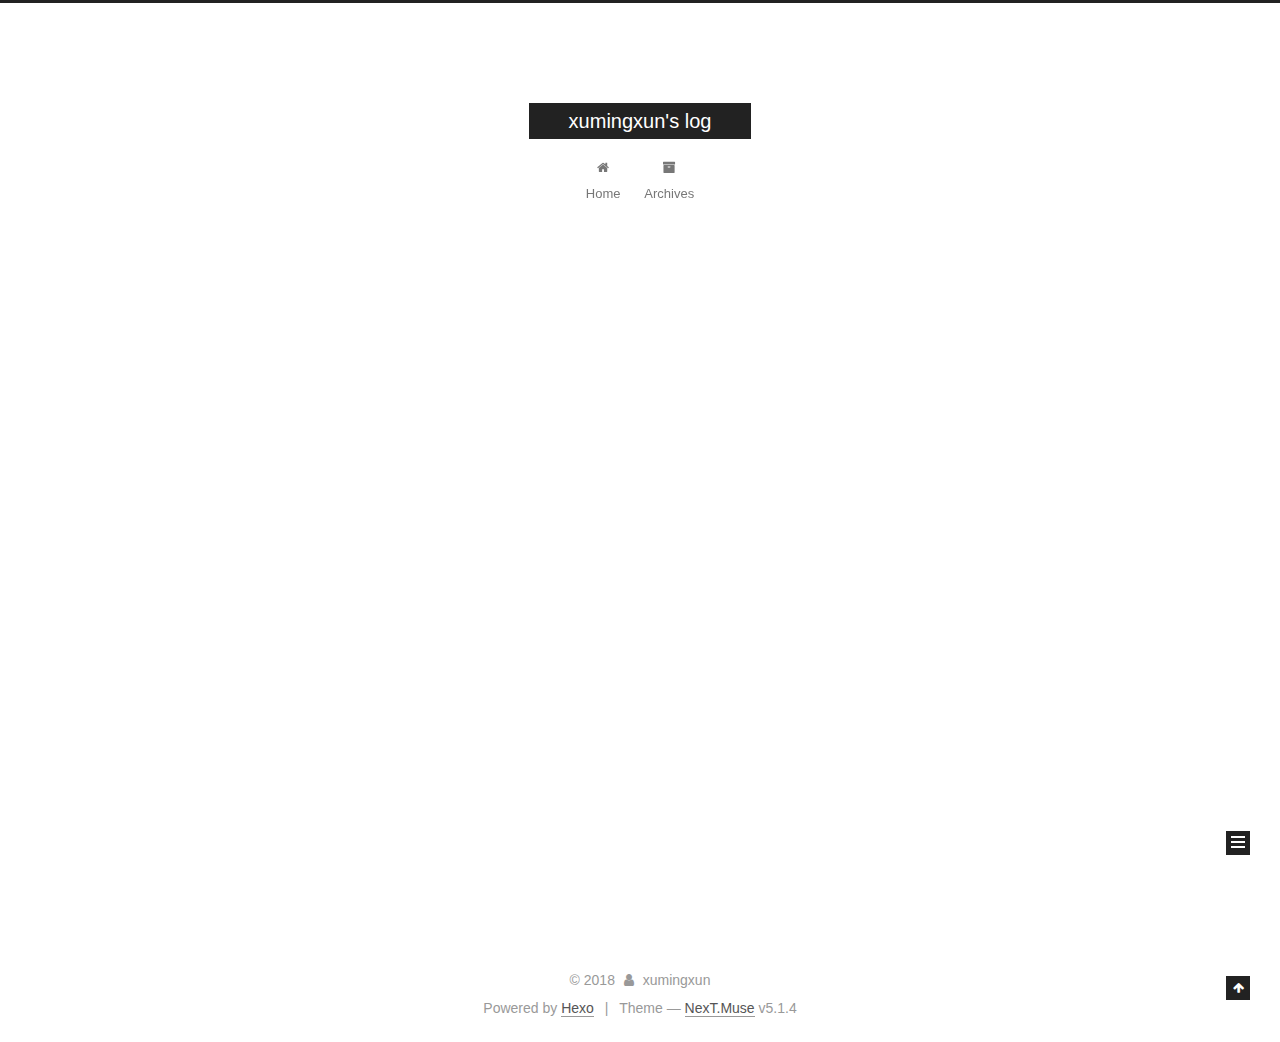
<file: index.html>
<!DOCTYPE html>



  


<html class="theme-next muse use-motion" lang="">
<head>
  <meta charset="UTF-8"/>
<meta http-equiv="X-UA-Compatible" content="IE=edge" />
<meta name="viewport" content="width=device-width, initial-scale=1, maximum-scale=1"/>
<meta name="theme-color" content="#222">









<meta http-equiv="Cache-Control" content="no-transform" />
<meta http-equiv="Cache-Control" content="no-siteapp" />
















  
  
  <link href="/lib/fancybox/source/jquery.fancybox.css?v=2.1.5" rel="stylesheet" type="text/css" />







<link href="/lib/font-awesome/css/font-awesome.min.css?v=4.6.2" rel="stylesheet" type="text/css" />

<link href="/css/main.css?v=5.1.4" rel="stylesheet" type="text/css" />


  <link rel="apple-touch-icon" sizes="180x180" href="/images/apple-touch-icon-next.png?v=5.1.4">


  <link rel="icon" type="image/png" sizes="32x32" href="/images/favicon-32x32-next.png?v=5.1.4">


  <link rel="icon" type="image/png" sizes="16x16" href="/images/favicon-16x16-next.png?v=5.1.4">


  <link rel="mask-icon" href="/images/logo.svg?v=5.1.4" color="#222">





  <meta name="keywords" content="Hexo, NexT" />










<meta property="og:type" content="website">
<meta property="og:title" content="xumingxun&#39;s log">
<meta property="og:url" content="http://xumingxun.com/index.html">
<meta property="og:site_name" content="xumingxun&#39;s log">
<meta property="og:locale" content="default">
<meta name="twitter:card" content="summary">
<meta name="twitter:title" content="xumingxun&#39;s log">



<script type="text/javascript" id="hexo.configurations">
  var NexT = window.NexT || {};
  var CONFIG = {
    root: '/',
    scheme: 'Muse',
    version: '5.1.4',
    sidebar: {"position":"left","display":"post","offset":12,"b2t":false,"scrollpercent":false,"onmobile":false},
    fancybox: true,
    tabs: true,
    motion: {"enable":true,"async":false,"transition":{"post_block":"fadeIn","post_header":"slideDownIn","post_body":"slideDownIn","coll_header":"slideLeftIn","sidebar":"slideUpIn"}},
    duoshuo: {
      userId: '0',
      author: 'Author'
    },
    algolia: {
      applicationID: '',
      apiKey: '',
      indexName: '',
      hits: {"per_page":10},
      labels: {"input_placeholder":"Search for Posts","hits_empty":"We didn't find any results for the search: ${query}","hits_stats":"${hits} results found in ${time} ms"}
    }
  };
</script>



  <link rel="canonical" href="http://xumingxun.com/"/>





  <title>xumingxun's log</title>
  








</head>

<body itemscope itemtype="http://schema.org/WebPage" lang="default">

  
  
    
  

  <div class="container sidebar-position-left 
  page-home">
    <div class="headband"></div>

    <header id="header" class="header" itemscope itemtype="http://schema.org/WPHeader">
      <div class="header-inner"><div class="site-brand-wrapper">
  <div class="site-meta ">
    

    <div class="custom-logo-site-title">
      <a href="/"  class="brand" rel="start">
        <span class="logo-line-before"><i></i></span>
        <span class="site-title">xumingxun's log</span>
        <span class="logo-line-after"><i></i></span>
      </a>
    </div>
      
        <p class="site-subtitle"></p>
      
  </div>

  <div class="site-nav-toggle">
    <button>
      <span class="btn-bar"></span>
      <span class="btn-bar"></span>
      <span class="btn-bar"></span>
    </button>
  </div>
</div>

<nav class="site-nav">
  

  
    <ul id="menu" class="menu">
      
        
        <li class="menu-item menu-item-home">
          <a href="/" rel="section">
            
              <i class="menu-item-icon fa fa-fw fa-home"></i> <br />
            
            Home
          </a>
        </li>
      
        
        <li class="menu-item menu-item-archives">
          <a href="/archives/" rel="section">
            
              <i class="menu-item-icon fa fa-fw fa-archive"></i> <br />
            
            Archives
          </a>
        </li>
      

      
    </ul>
  

  
</nav>



 </div>
    </header>

    <main id="main" class="main">
      <div class="main-inner">
        <div class="content-wrap">
          <div id="content" class="content">
            
  <section id="posts" class="posts-expand">
    
      

  

  
  
  

  <article class="post post-type-normal" itemscope itemtype="http://schema.org/Article">
  
  
  
  <div class="post-block">
    <link itemprop="mainEntityOfPage" href="http://xumingxun.com/2018/05/29/kaggle波士顿房价预测数据处理/">

    <span hidden itemprop="author" itemscope itemtype="http://schema.org/Person">
      <meta itemprop="name" content="xumingxun">
      <meta itemprop="description" content="">
      <meta itemprop="image" content="/images/avatar.gif">
    </span>

    <span hidden itemprop="publisher" itemscope itemtype="http://schema.org/Organization">
      <meta itemprop="name" content="xumingxun's log">
    </span>

    
      <header class="post-header">

        
        
          <h1 class="post-title" itemprop="name headline">
                
                <a class="post-title-link" href="/2018/05/29/kaggle波士顿房价预测数据处理/" itemprop="url">kaggle波士顿房价预测数据处理</a></h1>
        

        <div class="post-meta">
          <span class="post-time">
            
              <span class="post-meta-item-icon">
                <i class="fa fa-calendar-o"></i>
              </span>
              
                <span class="post-meta-item-text">Posted on</span>
              
              <time title="Post created" itemprop="dateCreated datePublished" datetime="2018-05-29T13:44:21+08:00">
                2018-05-29
              </time>
            

            

            
          </span>

          

          
            
          

          
          

          

          

          

        </div>
      </header>
    

    
    
    
    <div class="post-body" itemprop="articleBody">

      
      

      
        
          
            
          
        
      
    </div>
    
    
    

    

    

    

    <footer class="post-footer">
      

      

      

      
      
        <div class="post-eof"></div>
      
    </footer>
  </div>
  
  
  
  </article>


    
      

  

  
  
  

  <article class="post post-type-normal" itemscope itemtype="http://schema.org/Article">
  
  
  
  <div class="post-block">
    <link itemprop="mainEntityOfPage" href="http://xumingxun.com/2018/05/29/hello-world/">

    <span hidden itemprop="author" itemscope itemtype="http://schema.org/Person">
      <meta itemprop="name" content="xumingxun">
      <meta itemprop="description" content="">
      <meta itemprop="image" content="/images/avatar.gif">
    </span>

    <span hidden itemprop="publisher" itemscope itemtype="http://schema.org/Organization">
      <meta itemprop="name" content="xumingxun's log">
    </span>

    
      <header class="post-header">

        
        
          <h1 class="post-title" itemprop="name headline">
                
                <a class="post-title-link" href="/2018/05/29/hello-world/" itemprop="url">这里是github的log</a></h1>
        

        <div class="post-meta">
          <span class="post-time">
            
              <span class="post-meta-item-icon">
                <i class="fa fa-calendar-o"></i>
              </span>
              
                <span class="post-meta-item-text">Posted on</span>
              
              <time title="Post created" itemprop="dateCreated datePublished" datetime="2018-05-29T12:29:47+08:00">
                2018-05-29
              </time>
            

            

            
          </span>

          

          
            
          

          
          

          

          

          

        </div>
      </header>
    

    
    
    
    <div class="post-body" itemprop="articleBody">

      
      

      
        
          
            <p>这里是使用github搭建的log平台</p>
<hr>
<pre><code>say hello
</code></pre><hr>

          
        
      
    </div>
    
    
    

    

    

    

    <footer class="post-footer">
      

      

      

      
      
        <div class="post-eof"></div>
      
    </footer>
  </div>
  
  
  
  </article>


    
  </section>

  


          </div>
          


          

        </div>
        
          
  
  <div class="sidebar-toggle">
    <div class="sidebar-toggle-line-wrap">
      <span class="sidebar-toggle-line sidebar-toggle-line-first"></span>
      <span class="sidebar-toggle-line sidebar-toggle-line-middle"></span>
      <span class="sidebar-toggle-line sidebar-toggle-line-last"></span>
    </div>
  </div>

  <aside id="sidebar" class="sidebar">
    
    <div class="sidebar-inner">

      

      

      <section class="site-overview-wrap sidebar-panel sidebar-panel-active">
        <div class="site-overview">
          <div class="site-author motion-element" itemprop="author" itemscope itemtype="http://schema.org/Person">
            
              <p class="site-author-name" itemprop="name">xumingxun</p>
              <p class="site-description motion-element" itemprop="description"></p>
          </div>

          <nav class="site-state motion-element">

            
              <div class="site-state-item site-state-posts">
              
                <a href="/archives/">
              
                  <span class="site-state-item-count">2</span>
                  <span class="site-state-item-name">posts</span>
                </a>
              </div>
            

            

            
              
              
              <div class="site-state-item site-state-tags">
                
                  <span class="site-state-item-count">1</span>
                  <span class="site-state-item-name">tags</span>
                
              </div>
            

          </nav>

          

          

          
          

          
          

          

        </div>
      </section>

      

      

    </div>
  </aside>


        
      </div>
    </main>

    <footer id="footer" class="footer">
      <div class="footer-inner">
        <div class="copyright">&copy; <span itemprop="copyrightYear">2018</span>
  <span class="with-love">
    <i class="fa fa-user"></i>
  </span>
  <span class="author" itemprop="copyrightHolder">xumingxun</span>

  
</div>


  <div class="powered-by">Powered by <a class="theme-link" target="_blank" href="https://hexo.io">Hexo</a></div>



  <span class="post-meta-divider">|</span>



  <div class="theme-info">Theme &mdash; <a class="theme-link" target="_blank" href="https://github.com/iissnan/hexo-theme-next">NexT.Muse</a> v5.1.4</div>




        







        
      </div>
    </footer>

    
      <div class="back-to-top">
        <i class="fa fa-arrow-up"></i>
        
      </div>
    

    

  </div>

  

<script type="text/javascript">
  if (Object.prototype.toString.call(window.Promise) !== '[object Function]') {
    window.Promise = null;
  }
</script>









  












  
  
    <script type="text/javascript" src="/lib/jquery/index.js?v=2.1.3"></script>
  

  
  
    <script type="text/javascript" src="/lib/fastclick/lib/fastclick.min.js?v=1.0.6"></script>
  

  
  
    <script type="text/javascript" src="/lib/jquery_lazyload/jquery.lazyload.js?v=1.9.7"></script>
  

  
  
    <script type="text/javascript" src="/lib/velocity/velocity.min.js?v=1.2.1"></script>
  

  
  
    <script type="text/javascript" src="/lib/velocity/velocity.ui.min.js?v=1.2.1"></script>
  

  
  
    <script type="text/javascript" src="/lib/fancybox/source/jquery.fancybox.pack.js?v=2.1.5"></script>
  


  


  <script type="text/javascript" src="/js/src/utils.js?v=5.1.4"></script>

  <script type="text/javascript" src="/js/src/motion.js?v=5.1.4"></script>



  
  

  

  


  <script type="text/javascript" src="/js/src/bootstrap.js?v=5.1.4"></script>



  


  




	





  





  












  





  

  

  

  
  

  

  

  

</body>
</html>
</file>
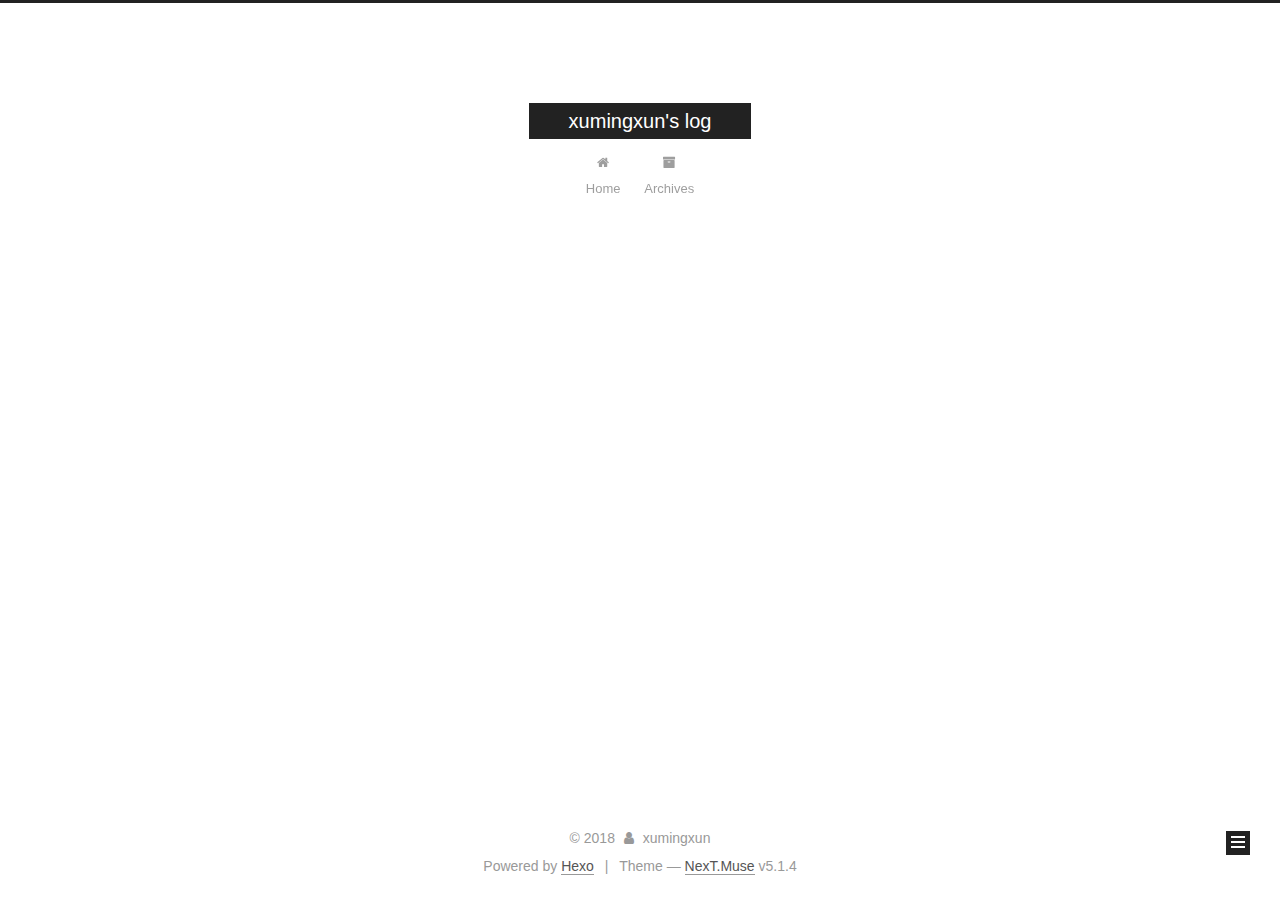
<file: archives/index.html>
<!DOCTYPE html>



  


<html class="theme-next muse use-motion" lang="">
<head>
  <meta charset="UTF-8"/>
<meta http-equiv="X-UA-Compatible" content="IE=edge" />
<meta name="viewport" content="width=device-width, initial-scale=1, maximum-scale=1"/>
<meta name="theme-color" content="#222">









<meta http-equiv="Cache-Control" content="no-transform" />
<meta http-equiv="Cache-Control" content="no-siteapp" />
















  
  
  <link href="/lib/fancybox/source/jquery.fancybox.css?v=2.1.5" rel="stylesheet" type="text/css" />







<link href="/lib/font-awesome/css/font-awesome.min.css?v=4.6.2" rel="stylesheet" type="text/css" />

<link href="/css/main.css?v=5.1.4" rel="stylesheet" type="text/css" />


  <link rel="apple-touch-icon" sizes="180x180" href="/images/apple-touch-icon-next.png?v=5.1.4">


  <link rel="icon" type="image/png" sizes="32x32" href="/images/favicon-32x32-next.png?v=5.1.4">


  <link rel="icon" type="image/png" sizes="16x16" href="/images/favicon-16x16-next.png?v=5.1.4">


  <link rel="mask-icon" href="/images/logo.svg?v=5.1.4" color="#222">





  <meta name="keywords" content="Hexo, NexT" />










<meta property="og:type" content="website">
<meta property="og:title" content="xumingxun&#39;s log">
<meta property="og:url" content="http://xumingxun.com/archives/index.html">
<meta property="og:site_name" content="xumingxun&#39;s log">
<meta property="og:locale" content="default">
<meta name="twitter:card" content="summary">
<meta name="twitter:title" content="xumingxun&#39;s log">



<script type="text/javascript" id="hexo.configurations">
  var NexT = window.NexT || {};
  var CONFIG = {
    root: '/',
    scheme: 'Muse',
    version: '5.1.4',
    sidebar: {"position":"left","display":"post","offset":12,"b2t":false,"scrollpercent":false,"onmobile":false},
    fancybox: true,
    tabs: true,
    motion: {"enable":true,"async":false,"transition":{"post_block":"fadeIn","post_header":"slideDownIn","post_body":"slideDownIn","coll_header":"slideLeftIn","sidebar":"slideUpIn"}},
    duoshuo: {
      userId: '0',
      author: 'Author'
    },
    algolia: {
      applicationID: '',
      apiKey: '',
      indexName: '',
      hits: {"per_page":10},
      labels: {"input_placeholder":"Search for Posts","hits_empty":"We didn't find any results for the search: ${query}","hits_stats":"${hits} results found in ${time} ms"}
    }
  };
</script>



  <link rel="canonical" href="http://xumingxun.com/archives/"/>





  <title>Archive | xumingxun's log</title>
  








</head>

<body itemscope itemtype="http://schema.org/WebPage" lang="default">

  
  
    
  

  <div class="container sidebar-position-left page-archive">
    <div class="headband"></div>

    <header id="header" class="header" itemscope itemtype="http://schema.org/WPHeader">
      <div class="header-inner"><div class="site-brand-wrapper">
  <div class="site-meta ">
    

    <div class="custom-logo-site-title">
      <a href="/"  class="brand" rel="start">
        <span class="logo-line-before"><i></i></span>
        <span class="site-title">xumingxun's log</span>
        <span class="logo-line-after"><i></i></span>
      </a>
    </div>
      
        <p class="site-subtitle"></p>
      
  </div>

  <div class="site-nav-toggle">
    <button>
      <span class="btn-bar"></span>
      <span class="btn-bar"></span>
      <span class="btn-bar"></span>
    </button>
  </div>
</div>

<nav class="site-nav">
  

  
    <ul id="menu" class="menu">
      
        
        <li class="menu-item menu-item-home">
          <a href="/" rel="section">
            
              <i class="menu-item-icon fa fa-fw fa-home"></i> <br />
            
            Home
          </a>
        </li>
      
        
        <li class="menu-item menu-item-archives">
          <a href="/archives/" rel="section">
            
              <i class="menu-item-icon fa fa-fw fa-archive"></i> <br />
            
            Archives
          </a>
        </li>
      

      
    </ul>
  

  
</nav>



 </div>
    </header>

    <main id="main" class="main">
      <div class="main-inner">
        <div class="content-wrap">
          <div id="content" class="content">
            

  
  
  
  <div class="post-block archive">
    <div id="posts" class="posts-collapse">
      <span class="archive-move-on"></span>

      <span class="archive-page-counter">
        
        
        
          
        
        Um..! 2 posts in total. Keep on posting.
      </span>

      

        
        
        

        
          
          <div class="collection-title">
            <h1 class="archive-year" id="archive-year-2018">2018</h1>
          </div>
        
        

        

  <article class="post post-type-normal" itemscope itemtype="http://schema.org/Article">
    <header class="post-header">

      <h2 class="post-title">
        
            <a class="post-title-link" href="/2018/05/29/kaggle波士顿房价预测数据处理/" itemprop="url">
              
                <span itemprop="name">kaggle波士顿房价预测数据处理</span>
              
            </a>
        
      </h2>

      <div class="post-meta">
        <time class="post-time" itemprop="dateCreated"
              datetime="2018-05-29T13:44:21+08:00"
              content="2018-05-29" >
          05-29
        </time>
      </div>

    </header>
  </article>



      

        
        
        

        
        

        

  <article class="post post-type-normal" itemscope itemtype="http://schema.org/Article">
    <header class="post-header">

      <h2 class="post-title">
        
            <a class="post-title-link" href="/2018/05/29/hello-world/" itemprop="url">
              
                <span itemprop="name">这里是github的log</span>
              
            </a>
        
      </h2>

      <div class="post-meta">
        <time class="post-time" itemprop="dateCreated"
              datetime="2018-05-29T12:29:47+08:00"
              content="2018-05-29" >
          05-29
        </time>
      </div>

    </header>
  </article>



      

    </div>
  </div>
  
  
  

  



          </div>
          


          

        </div>
        
          
  
  <div class="sidebar-toggle">
    <div class="sidebar-toggle-line-wrap">
      <span class="sidebar-toggle-line sidebar-toggle-line-first"></span>
      <span class="sidebar-toggle-line sidebar-toggle-line-middle"></span>
      <span class="sidebar-toggle-line sidebar-toggle-line-last"></span>
    </div>
  </div>

  <aside id="sidebar" class="sidebar">
    
    <div class="sidebar-inner">

      

      

      <section class="site-overview-wrap sidebar-panel sidebar-panel-active">
        <div class="site-overview">
          <div class="site-author motion-element" itemprop="author" itemscope itemtype="http://schema.org/Person">
            
              <p class="site-author-name" itemprop="name">xumingxun</p>
              <p class="site-description motion-element" itemprop="description"></p>
          </div>

          <nav class="site-state motion-element">

            
              <div class="site-state-item site-state-posts">
              
                <a href="/archives/">
              
                  <span class="site-state-item-count">2</span>
                  <span class="site-state-item-name">posts</span>
                </a>
              </div>
            

            

            
              
              
              <div class="site-state-item site-state-tags">
                
                  <span class="site-state-item-count">1</span>
                  <span class="site-state-item-name">tags</span>
                
              </div>
            

          </nav>

          

          

          
          

          
          

          

        </div>
      </section>

      

      

    </div>
  </aside>


        
      </div>
    </main>

    <footer id="footer" class="footer">
      <div class="footer-inner">
        <div class="copyright">&copy; <span itemprop="copyrightYear">2018</span>
  <span class="with-love">
    <i class="fa fa-user"></i>
  </span>
  <span class="author" itemprop="copyrightHolder">xumingxun</span>

  
</div>


  <div class="powered-by">Powered by <a class="theme-link" target="_blank" href="https://hexo.io">Hexo</a></div>



  <span class="post-meta-divider">|</span>



  <div class="theme-info">Theme &mdash; <a class="theme-link" target="_blank" href="https://github.com/iissnan/hexo-theme-next">NexT.Muse</a> v5.1.4</div>




        







        
      </div>
    </footer>

    
      <div class="back-to-top">
        <i class="fa fa-arrow-up"></i>
        
      </div>
    

    

  </div>

  

<script type="text/javascript">
  if (Object.prototype.toString.call(window.Promise) !== '[object Function]') {
    window.Promise = null;
  }
</script>









  












  
  
    <script type="text/javascript" src="/lib/jquery/index.js?v=2.1.3"></script>
  

  
  
    <script type="text/javascript" src="/lib/fastclick/lib/fastclick.min.js?v=1.0.6"></script>
  

  
  
    <script type="text/javascript" src="/lib/jquery_lazyload/jquery.lazyload.js?v=1.9.7"></script>
  

  
  
    <script type="text/javascript" src="/lib/velocity/velocity.min.js?v=1.2.1"></script>
  

  
  
    <script type="text/javascript" src="/lib/velocity/velocity.ui.min.js?v=1.2.1"></script>
  

  
  
    <script type="text/javascript" src="/lib/fancybox/source/jquery.fancybox.pack.js?v=2.1.5"></script>
  


  


  <script type="text/javascript" src="/js/src/utils.js?v=5.1.4"></script>

  <script type="text/javascript" src="/js/src/motion.js?v=5.1.4"></script>



  
  

  

  


  <script type="text/javascript" src="/js/src/bootstrap.js?v=5.1.4"></script>



  


  




	





  





  












  





  

  

  

  
  

  

  

  

</body>
</html>
</file>
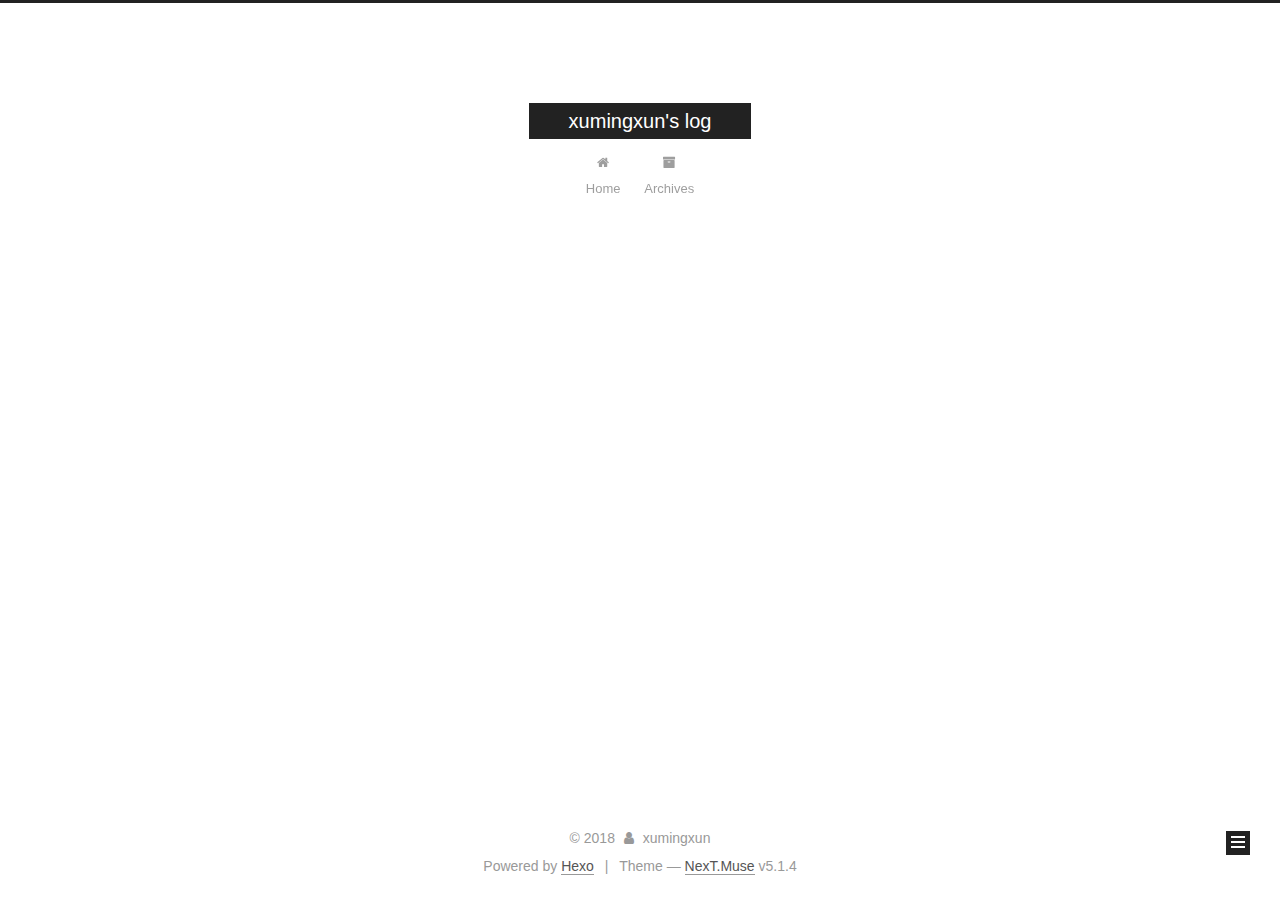
<file: archives/2018/index.html>
<!DOCTYPE html>



  


<html class="theme-next muse use-motion" lang="">
<head>
  <meta charset="UTF-8"/>
<meta http-equiv="X-UA-Compatible" content="IE=edge" />
<meta name="viewport" content="width=device-width, initial-scale=1, maximum-scale=1"/>
<meta name="theme-color" content="#222">









<meta http-equiv="Cache-Control" content="no-transform" />
<meta http-equiv="Cache-Control" content="no-siteapp" />
















  
  
  <link href="/lib/fancybox/source/jquery.fancybox.css?v=2.1.5" rel="stylesheet" type="text/css" />







<link href="/lib/font-awesome/css/font-awesome.min.css?v=4.6.2" rel="stylesheet" type="text/css" />

<link href="/css/main.css?v=5.1.4" rel="stylesheet" type="text/css" />


  <link rel="apple-touch-icon" sizes="180x180" href="/images/apple-touch-icon-next.png?v=5.1.4">


  <link rel="icon" type="image/png" sizes="32x32" href="/images/favicon-32x32-next.png?v=5.1.4">


  <link rel="icon" type="image/png" sizes="16x16" href="/images/favicon-16x16-next.png?v=5.1.4">


  <link rel="mask-icon" href="/images/logo.svg?v=5.1.4" color="#222">





  <meta name="keywords" content="Hexo, NexT" />










<meta property="og:type" content="website">
<meta property="og:title" content="xumingxun&#39;s log">
<meta property="og:url" content="http://xumingxun.com/archives/2018/index.html">
<meta property="og:site_name" content="xumingxun&#39;s log">
<meta property="og:locale" content="default">
<meta name="twitter:card" content="summary">
<meta name="twitter:title" content="xumingxun&#39;s log">



<script type="text/javascript" id="hexo.configurations">
  var NexT = window.NexT || {};
  var CONFIG = {
    root: '/',
    scheme: 'Muse',
    version: '5.1.4',
    sidebar: {"position":"left","display":"post","offset":12,"b2t":false,"scrollpercent":false,"onmobile":false},
    fancybox: true,
    tabs: true,
    motion: {"enable":true,"async":false,"transition":{"post_block":"fadeIn","post_header":"slideDownIn","post_body":"slideDownIn","coll_header":"slideLeftIn","sidebar":"slideUpIn"}},
    duoshuo: {
      userId: '0',
      author: 'Author'
    },
    algolia: {
      applicationID: '',
      apiKey: '',
      indexName: '',
      hits: {"per_page":10},
      labels: {"input_placeholder":"Search for Posts","hits_empty":"We didn't find any results for the search: ${query}","hits_stats":"${hits} results found in ${time} ms"}
    }
  };
</script>



  <link rel="canonical" href="http://xumingxun.com/archives/2018/"/>





  <title>Archive | xumingxun's log</title>
  








</head>

<body itemscope itemtype="http://schema.org/WebPage" lang="default">

  
  
    
  

  <div class="container sidebar-position-left page-archive">
    <div class="headband"></div>

    <header id="header" class="header" itemscope itemtype="http://schema.org/WPHeader">
      <div class="header-inner"><div class="site-brand-wrapper">
  <div class="site-meta ">
    

    <div class="custom-logo-site-title">
      <a href="/"  class="brand" rel="start">
        <span class="logo-line-before"><i></i></span>
        <span class="site-title">xumingxun's log</span>
        <span class="logo-line-after"><i></i></span>
      </a>
    </div>
      
        <p class="site-subtitle"></p>
      
  </div>

  <div class="site-nav-toggle">
    <button>
      <span class="btn-bar"></span>
      <span class="btn-bar"></span>
      <span class="btn-bar"></span>
    </button>
  </div>
</div>

<nav class="site-nav">
  

  
    <ul id="menu" class="menu">
      
        
        <li class="menu-item menu-item-home">
          <a href="/" rel="section">
            
              <i class="menu-item-icon fa fa-fw fa-home"></i> <br />
            
            Home
          </a>
        </li>
      
        
        <li class="menu-item menu-item-archives">
          <a href="/archives/" rel="section">
            
              <i class="menu-item-icon fa fa-fw fa-archive"></i> <br />
            
            Archives
          </a>
        </li>
      

      
    </ul>
  

  
</nav>



 </div>
    </header>

    <main id="main" class="main">
      <div class="main-inner">
        <div class="content-wrap">
          <div id="content" class="content">
            

  
  
  
  <div class="post-block archive">
    <div id="posts" class="posts-collapse">
      <span class="archive-move-on"></span>

      <span class="archive-page-counter">
        
        
        
          
        
        Um..! 2 posts in total. Keep on posting.
      </span>

      

        
        
        

        
          
          <div class="collection-title">
            <h1 class="archive-year" id="archive-year-2018">2018</h1>
          </div>
        
        

        

  <article class="post post-type-normal" itemscope itemtype="http://schema.org/Article">
    <header class="post-header">

      <h2 class="post-title">
        
            <a class="post-title-link" href="/2018/05/29/kaggle波士顿房价预测数据处理/" itemprop="url">
              
                <span itemprop="name">kaggle波士顿房价预测数据处理</span>
              
            </a>
        
      </h2>

      <div class="post-meta">
        <time class="post-time" itemprop="dateCreated"
              datetime="2018-05-29T13:44:21+08:00"
              content="2018-05-29" >
          05-29
        </time>
      </div>

    </header>
  </article>



      

        
        
        

        
        

        

  <article class="post post-type-normal" itemscope itemtype="http://schema.org/Article">
    <header class="post-header">

      <h2 class="post-title">
        
            <a class="post-title-link" href="/2018/05/29/hello-world/" itemprop="url">
              
                <span itemprop="name">这里是github的log</span>
              
            </a>
        
      </h2>

      <div class="post-meta">
        <time class="post-time" itemprop="dateCreated"
              datetime="2018-05-29T12:29:47+08:00"
              content="2018-05-29" >
          05-29
        </time>
      </div>

    </header>
  </article>



      

    </div>
  </div>
  
  
  

  



          </div>
          


          

        </div>
        
          
  
  <div class="sidebar-toggle">
    <div class="sidebar-toggle-line-wrap">
      <span class="sidebar-toggle-line sidebar-toggle-line-first"></span>
      <span class="sidebar-toggle-line sidebar-toggle-line-middle"></span>
      <span class="sidebar-toggle-line sidebar-toggle-line-last"></span>
    </div>
  </div>

  <aside id="sidebar" class="sidebar">
    
    <div class="sidebar-inner">

      

      

      <section class="site-overview-wrap sidebar-panel sidebar-panel-active">
        <div class="site-overview">
          <div class="site-author motion-element" itemprop="author" itemscope itemtype="http://schema.org/Person">
            
              <p class="site-author-name" itemprop="name">xumingxun</p>
              <p class="site-description motion-element" itemprop="description"></p>
          </div>

          <nav class="site-state motion-element">

            
              <div class="site-state-item site-state-posts">
              
                <a href="/archives/">
              
                  <span class="site-state-item-count">2</span>
                  <span class="site-state-item-name">posts</span>
                </a>
              </div>
            

            

            
              
              
              <div class="site-state-item site-state-tags">
                
                  <span class="site-state-item-count">1</span>
                  <span class="site-state-item-name">tags</span>
                
              </div>
            

          </nav>

          

          

          
          

          
          

          

        </div>
      </section>

      

      

    </div>
  </aside>


        
      </div>
    </main>

    <footer id="footer" class="footer">
      <div class="footer-inner">
        <div class="copyright">&copy; <span itemprop="copyrightYear">2018</span>
  <span class="with-love">
    <i class="fa fa-user"></i>
  </span>
  <span class="author" itemprop="copyrightHolder">xumingxun</span>

  
</div>


  <div class="powered-by">Powered by <a class="theme-link" target="_blank" href="https://hexo.io">Hexo</a></div>



  <span class="post-meta-divider">|</span>



  <div class="theme-info">Theme &mdash; <a class="theme-link" target="_blank" href="https://github.com/iissnan/hexo-theme-next">NexT.Muse</a> v5.1.4</div>




        







        
      </div>
    </footer>

    
      <div class="back-to-top">
        <i class="fa fa-arrow-up"></i>
        
      </div>
    

    

  </div>

  

<script type="text/javascript">
  if (Object.prototype.toString.call(window.Promise) !== '[object Function]') {
    window.Promise = null;
  }
</script>









  












  
  
    <script type="text/javascript" src="/lib/jquery/index.js?v=2.1.3"></script>
  

  
  
    <script type="text/javascript" src="/lib/fastclick/lib/fastclick.min.js?v=1.0.6"></script>
  

  
  
    <script type="text/javascript" src="/lib/jquery_lazyload/jquery.lazyload.js?v=1.9.7"></script>
  

  
  
    <script type="text/javascript" src="/lib/velocity/velocity.min.js?v=1.2.1"></script>
  

  
  
    <script type="text/javascript" src="/lib/velocity/velocity.ui.min.js?v=1.2.1"></script>
  

  
  
    <script type="text/javascript" src="/lib/fancybox/source/jquery.fancybox.pack.js?v=2.1.5"></script>
  


  


  <script type="text/javascript" src="/js/src/utils.js?v=5.1.4"></script>

  <script type="text/javascript" src="/js/src/motion.js?v=5.1.4"></script>



  
  

  

  


  <script type="text/javascript" src="/js/src/bootstrap.js?v=5.1.4"></script>



  


  




	





  





  












  





  

  

  

  
  

  

  

  

</body>
</html>
</file>
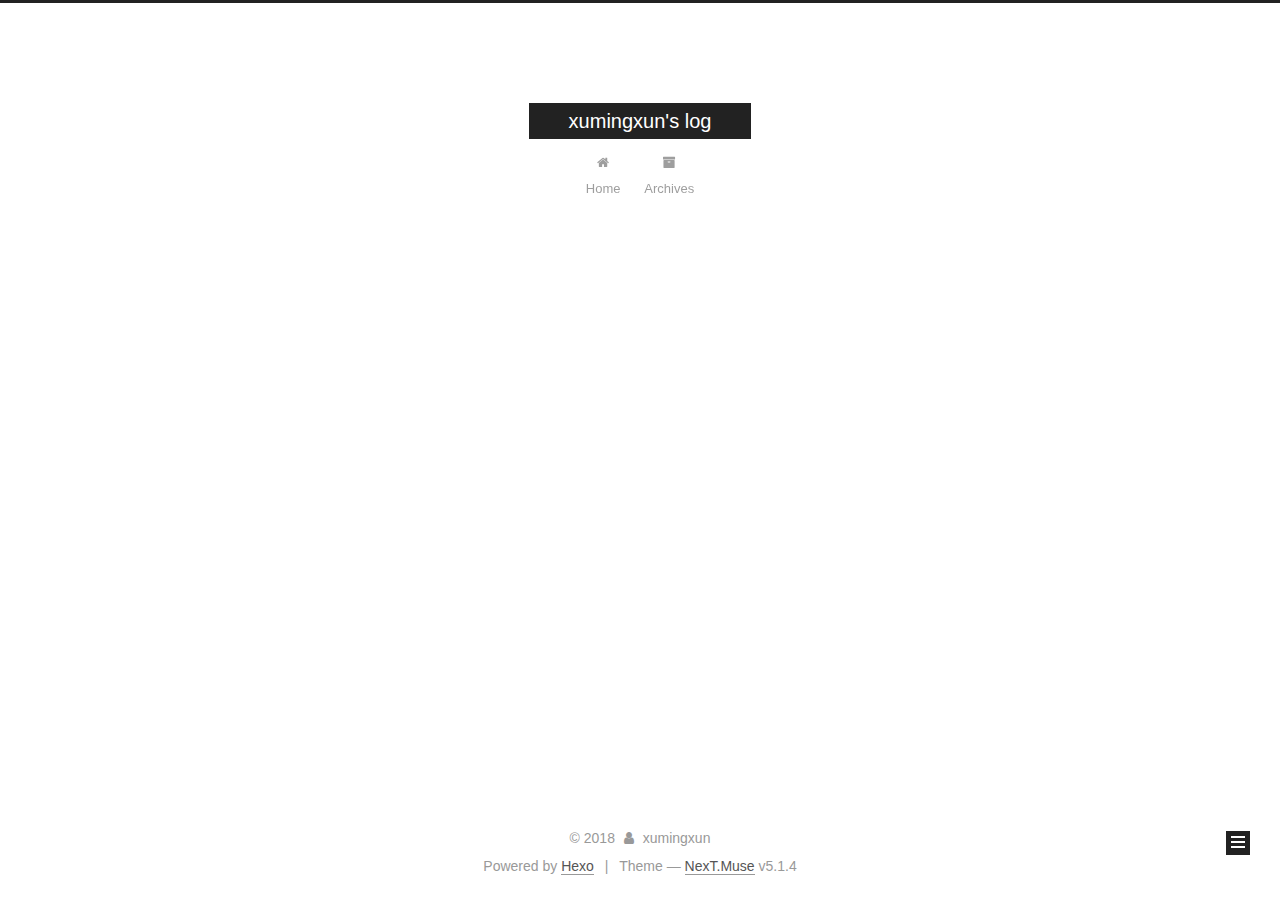
<file: tags/kaggle/index.html>
<!DOCTYPE html>



  


<html class="theme-next muse use-motion" lang="">
<head>
  <meta charset="UTF-8"/>
<meta http-equiv="X-UA-Compatible" content="IE=edge" />
<meta name="viewport" content="width=device-width, initial-scale=1, maximum-scale=1"/>
<meta name="theme-color" content="#222">









<meta http-equiv="Cache-Control" content="no-transform" />
<meta http-equiv="Cache-Control" content="no-siteapp" />
















  
  
  <link href="/lib/fancybox/source/jquery.fancybox.css?v=2.1.5" rel="stylesheet" type="text/css" />







<link href="/lib/font-awesome/css/font-awesome.min.css?v=4.6.2" rel="stylesheet" type="text/css" />

<link href="/css/main.css?v=5.1.4" rel="stylesheet" type="text/css" />


  <link rel="apple-touch-icon" sizes="180x180" href="/images/apple-touch-icon-next.png?v=5.1.4">


  <link rel="icon" type="image/png" sizes="32x32" href="/images/favicon-32x32-next.png?v=5.1.4">


  <link rel="icon" type="image/png" sizes="16x16" href="/images/favicon-16x16-next.png?v=5.1.4">


  <link rel="mask-icon" href="/images/logo.svg?v=5.1.4" color="#222">





  <meta name="keywords" content="Hexo, NexT" />










<meta property="og:type" content="website">
<meta property="og:title" content="xumingxun&#39;s log">
<meta property="og:url" content="http://xumingxun.com/tags/kaggle/index.html">
<meta property="og:site_name" content="xumingxun&#39;s log">
<meta property="og:locale" content="default">
<meta name="twitter:card" content="summary">
<meta name="twitter:title" content="xumingxun&#39;s log">



<script type="text/javascript" id="hexo.configurations">
  var NexT = window.NexT || {};
  var CONFIG = {
    root: '/',
    scheme: 'Muse',
    version: '5.1.4',
    sidebar: {"position":"left","display":"post","offset":12,"b2t":false,"scrollpercent":false,"onmobile":false},
    fancybox: true,
    tabs: true,
    motion: {"enable":true,"async":false,"transition":{"post_block":"fadeIn","post_header":"slideDownIn","post_body":"slideDownIn","coll_header":"slideLeftIn","sidebar":"slideUpIn"}},
    duoshuo: {
      userId: '0',
      author: 'Author'
    },
    algolia: {
      applicationID: '',
      apiKey: '',
      indexName: '',
      hits: {"per_page":10},
      labels: {"input_placeholder":"Search for Posts","hits_empty":"We didn't find any results for the search: ${query}","hits_stats":"${hits} results found in ${time} ms"}
    }
  };
</script>



  <link rel="canonical" href="http://xumingxun.com/tags/kaggle/"/>





  <title>Tag: kaggle | xumingxun's log</title>
  








</head>

<body itemscope itemtype="http://schema.org/WebPage" lang="default">

  
  
    
  

  <div class="container sidebar-position-left ">
    <div class="headband"></div>

    <header id="header" class="header" itemscope itemtype="http://schema.org/WPHeader">
      <div class="header-inner"><div class="site-brand-wrapper">
  <div class="site-meta ">
    

    <div class="custom-logo-site-title">
      <a href="/"  class="brand" rel="start">
        <span class="logo-line-before"><i></i></span>
        <span class="site-title">xumingxun's log</span>
        <span class="logo-line-after"><i></i></span>
      </a>
    </div>
      
        <p class="site-subtitle"></p>
      
  </div>

  <div class="site-nav-toggle">
    <button>
      <span class="btn-bar"></span>
      <span class="btn-bar"></span>
      <span class="btn-bar"></span>
    </button>
  </div>
</div>

<nav class="site-nav">
  

  
    <ul id="menu" class="menu">
      
        
        <li class="menu-item menu-item-home">
          <a href="/" rel="section">
            
              <i class="menu-item-icon fa fa-fw fa-home"></i> <br />
            
            Home
          </a>
        </li>
      
        
        <li class="menu-item menu-item-archives">
          <a href="/archives/" rel="section">
            
              <i class="menu-item-icon fa fa-fw fa-archive"></i> <br />
            
            Archives
          </a>
        </li>
      

      
    </ul>
  

  
</nav>



 </div>
    </header>

    <main id="main" class="main">
      <div class="main-inner">
        <div class="content-wrap">
          <div id="content" class="content">
            

  
  
  
  <div class="post-block tag">

    <div id="posts" class="posts-collapse">
      <div class="collection-title">
        <h1>kaggle<small>Tag</small>
        </h1>
      </div>

      
        

  <article class="post post-type-normal" itemscope itemtype="http://schema.org/Article">
    <header class="post-header">

      <h2 class="post-title">
        
            <a class="post-title-link" href="/2018/05/29/kaggle波士顿房价预测数据处理/" itemprop="url">
              
                <span itemprop="name">kaggle波士顿房价预测数据处理</span>
              
            </a>
        
      </h2>

      <div class="post-meta">
        <time class="post-time" itemprop="dateCreated"
              datetime="2018-05-29T13:44:21+08:00"
              content="2018-05-29" >
          05-29
        </time>
      </div>

    </header>
  </article>


      
    </div>

  </div>
  
  
  

  


          </div>
          


          

        </div>
        
          
  
  <div class="sidebar-toggle">
    <div class="sidebar-toggle-line-wrap">
      <span class="sidebar-toggle-line sidebar-toggle-line-first"></span>
      <span class="sidebar-toggle-line sidebar-toggle-line-middle"></span>
      <span class="sidebar-toggle-line sidebar-toggle-line-last"></span>
    </div>
  </div>

  <aside id="sidebar" class="sidebar">
    
    <div class="sidebar-inner">

      

      

      <section class="site-overview-wrap sidebar-panel sidebar-panel-active">
        <div class="site-overview">
          <div class="site-author motion-element" itemprop="author" itemscope itemtype="http://schema.org/Person">
            
              <p class="site-author-name" itemprop="name">xumingxun</p>
              <p class="site-description motion-element" itemprop="description"></p>
          </div>

          <nav class="site-state motion-element">

            
              <div class="site-state-item site-state-posts">
              
                <a href="/archives/">
              
                  <span class="site-state-item-count">2</span>
                  <span class="site-state-item-name">posts</span>
                </a>
              </div>
            

            

            
              
              
              <div class="site-state-item site-state-tags">
                
                  <span class="site-state-item-count">3</span>
                  <span class="site-state-item-name">tags</span>
                
              </div>
            

          </nav>

          

          

          
          

          
          

          

        </div>
      </section>

      

      

    </div>
  </aside>


        
      </div>
    </main>

    <footer id="footer" class="footer">
      <div class="footer-inner">
        <div class="copyright">&copy; <span itemprop="copyrightYear">2018</span>
  <span class="with-love">
    <i class="fa fa-user"></i>
  </span>
  <span class="author" itemprop="copyrightHolder">xumingxun</span>

  
</div>


  <div class="powered-by">Powered by <a class="theme-link" target="_blank" href="https://hexo.io">Hexo</a></div>



  <span class="post-meta-divider">|</span>



  <div class="theme-info">Theme &mdash; <a class="theme-link" target="_blank" href="https://github.com/iissnan/hexo-theme-next">NexT.Muse</a> v5.1.4</div>




        







        
      </div>
    </footer>

    
      <div class="back-to-top">
        <i class="fa fa-arrow-up"></i>
        
      </div>
    

    

  </div>

  

<script type="text/javascript">
  if (Object.prototype.toString.call(window.Promise) !== '[object Function]') {
    window.Promise = null;
  }
</script>









  












  
  
    <script type="text/javascript" src="/lib/jquery/index.js?v=2.1.3"></script>
  

  
  
    <script type="text/javascript" src="/lib/fastclick/lib/fastclick.min.js?v=1.0.6"></script>
  

  
  
    <script type="text/javascript" src="/lib/jquery_lazyload/jquery.lazyload.js?v=1.9.7"></script>
  

  
  
    <script type="text/javascript" src="/lib/velocity/velocity.min.js?v=1.2.1"></script>
  

  
  
    <script type="text/javascript" src="/lib/velocity/velocity.ui.min.js?v=1.2.1"></script>
  

  
  
    <script type="text/javascript" src="/lib/fancybox/source/jquery.fancybox.pack.js?v=2.1.5"></script>
  


  


  <script type="text/javascript" src="/js/src/utils.js?v=5.1.4"></script>

  <script type="text/javascript" src="/js/src/motion.js?v=5.1.4"></script>



  
  

  

  


  <script type="text/javascript" src="/js/src/bootstrap.js?v=5.1.4"></script>



  


  




	





  





  












  





  

  

  

  
  

  

  

  

</body>
</html>
</file>
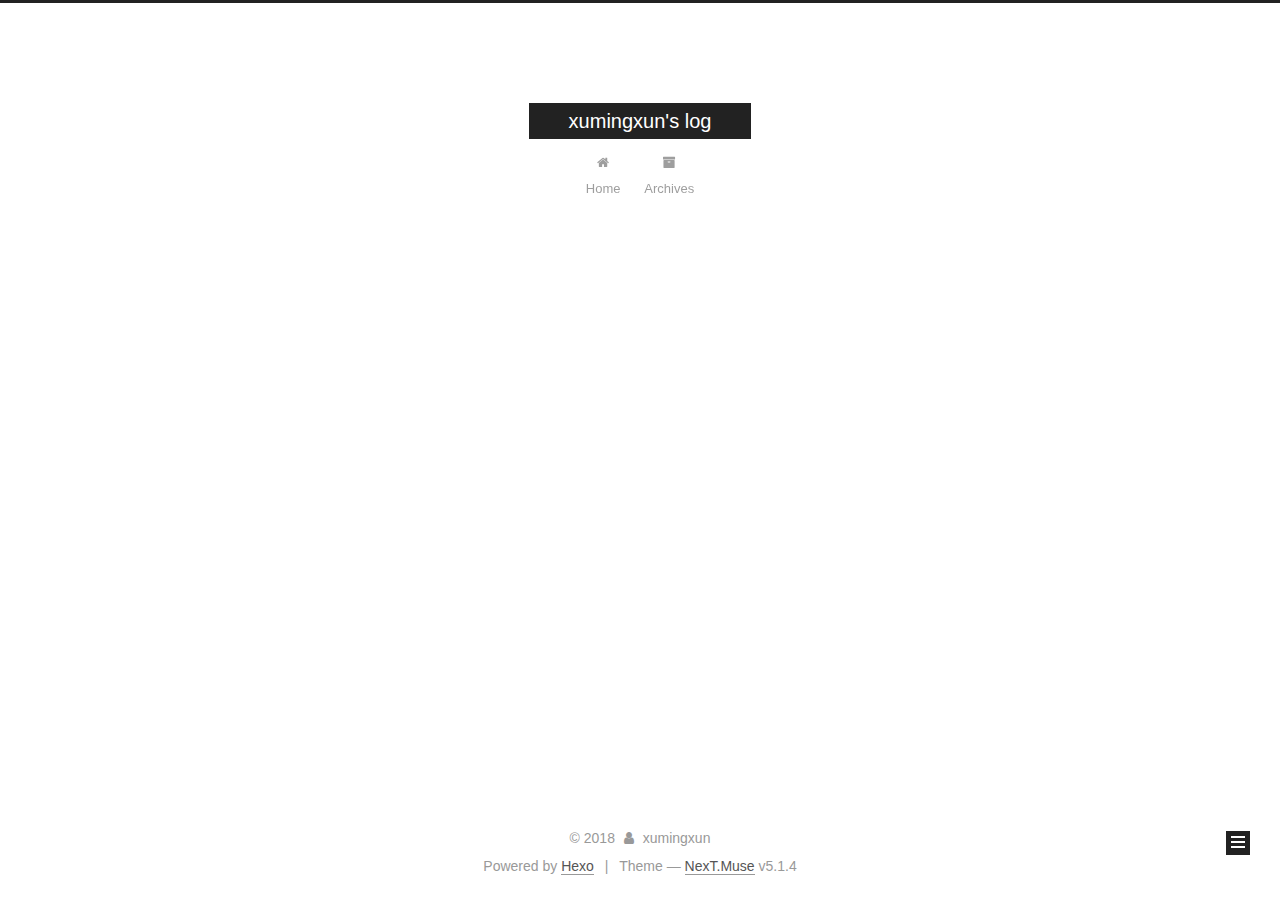
<file: tags/房价/index.html>
<!DOCTYPE html>



  


<html class="theme-next muse use-motion" lang="">
<head>
  <meta charset="UTF-8"/>
<meta http-equiv="X-UA-Compatible" content="IE=edge" />
<meta name="viewport" content="width=device-width, initial-scale=1, maximum-scale=1"/>
<meta name="theme-color" content="#222">









<meta http-equiv="Cache-Control" content="no-transform" />
<meta http-equiv="Cache-Control" content="no-siteapp" />
















  
  
  <link href="/lib/fancybox/source/jquery.fancybox.css?v=2.1.5" rel="stylesheet" type="text/css" />







<link href="/lib/font-awesome/css/font-awesome.min.css?v=4.6.2" rel="stylesheet" type="text/css" />

<link href="/css/main.css?v=5.1.4" rel="stylesheet" type="text/css" />


  <link rel="apple-touch-icon" sizes="180x180" href="/images/apple-touch-icon-next.png?v=5.1.4">


  <link rel="icon" type="image/png" sizes="32x32" href="/images/favicon-32x32-next.png?v=5.1.4">


  <link rel="icon" type="image/png" sizes="16x16" href="/images/favicon-16x16-next.png?v=5.1.4">


  <link rel="mask-icon" href="/images/logo.svg?v=5.1.4" color="#222">





  <meta name="keywords" content="Hexo, NexT" />










<meta property="og:type" content="website">
<meta property="og:title" content="xumingxun&#39;s log">
<meta property="og:url" content="http://xumingxun.com/tags/房价/index.html">
<meta property="og:site_name" content="xumingxun&#39;s log">
<meta property="og:locale" content="default">
<meta name="twitter:card" content="summary">
<meta name="twitter:title" content="xumingxun&#39;s log">



<script type="text/javascript" id="hexo.configurations">
  var NexT = window.NexT || {};
  var CONFIG = {
    root: '/',
    scheme: 'Muse',
    version: '5.1.4',
    sidebar: {"position":"left","display":"post","offset":12,"b2t":false,"scrollpercent":false,"onmobile":false},
    fancybox: true,
    tabs: true,
    motion: {"enable":true,"async":false,"transition":{"post_block":"fadeIn","post_header":"slideDownIn","post_body":"slideDownIn","coll_header":"slideLeftIn","sidebar":"slideUpIn"}},
    duoshuo: {
      userId: '0',
      author: 'Author'
    },
    algolia: {
      applicationID: '',
      apiKey: '',
      indexName: '',
      hits: {"per_page":10},
      labels: {"input_placeholder":"Search for Posts","hits_empty":"We didn't find any results for the search: ${query}","hits_stats":"${hits} results found in ${time} ms"}
    }
  };
</script>



  <link rel="canonical" href="http://xumingxun.com/tags/房价/"/>





  <title>Tag: 房价 | xumingxun's log</title>
  








</head>

<body itemscope itemtype="http://schema.org/WebPage" lang="default">

  
  
    
  

  <div class="container sidebar-position-left ">
    <div class="headband"></div>

    <header id="header" class="header" itemscope itemtype="http://schema.org/WPHeader">
      <div class="header-inner"><div class="site-brand-wrapper">
  <div class="site-meta ">
    

    <div class="custom-logo-site-title">
      <a href="/"  class="brand" rel="start">
        <span class="logo-line-before"><i></i></span>
        <span class="site-title">xumingxun's log</span>
        <span class="logo-line-after"><i></i></span>
      </a>
    </div>
      
        <p class="site-subtitle"></p>
      
  </div>

  <div class="site-nav-toggle">
    <button>
      <span class="btn-bar"></span>
      <span class="btn-bar"></span>
      <span class="btn-bar"></span>
    </button>
  </div>
</div>

<nav class="site-nav">
  

  
    <ul id="menu" class="menu">
      
        
        <li class="menu-item menu-item-home">
          <a href="/" rel="section">
            
              <i class="menu-item-icon fa fa-fw fa-home"></i> <br />
            
            Home
          </a>
        </li>
      
        
        <li class="menu-item menu-item-archives">
          <a href="/archives/" rel="section">
            
              <i class="menu-item-icon fa fa-fw fa-archive"></i> <br />
            
            Archives
          </a>
        </li>
      

      
    </ul>
  

  
</nav>



 </div>
    </header>

    <main id="main" class="main">
      <div class="main-inner">
        <div class="content-wrap">
          <div id="content" class="content">
            

  
  
  
  <div class="post-block tag">

    <div id="posts" class="posts-collapse">
      <div class="collection-title">
        <h1>房价<small>Tag</small>
        </h1>
      </div>

      
        

  <article class="post post-type-normal" itemscope itemtype="http://schema.org/Article">
    <header class="post-header">

      <h2 class="post-title">
        
            <a class="post-title-link" href="/2018/05/29/kaggle波士顿房价预测数据处理/" itemprop="url">
              
                <span itemprop="name">kaggle波士顿房价预测数据处理</span>
              
            </a>
        
      </h2>

      <div class="post-meta">
        <time class="post-time" itemprop="dateCreated"
              datetime="2018-05-29T13:44:21+08:00"
              content="2018-05-29" >
          05-29
        </time>
      </div>

    </header>
  </article>


      
    </div>

  </div>
  
  
  

  


          </div>
          


          

        </div>
        
          
  
  <div class="sidebar-toggle">
    <div class="sidebar-toggle-line-wrap">
      <span class="sidebar-toggle-line sidebar-toggle-line-first"></span>
      <span class="sidebar-toggle-line sidebar-toggle-line-middle"></span>
      <span class="sidebar-toggle-line sidebar-toggle-line-last"></span>
    </div>
  </div>

  <aside id="sidebar" class="sidebar">
    
    <div class="sidebar-inner">

      

      

      <section class="site-overview-wrap sidebar-panel sidebar-panel-active">
        <div class="site-overview">
          <div class="site-author motion-element" itemprop="author" itemscope itemtype="http://schema.org/Person">
            
              <p class="site-author-name" itemprop="name">xumingxun</p>
              <p class="site-description motion-element" itemprop="description"></p>
          </div>

          <nav class="site-state motion-element">

            
              <div class="site-state-item site-state-posts">
              
                <a href="/archives/">
              
                  <span class="site-state-item-count">2</span>
                  <span class="site-state-item-name">posts</span>
                </a>
              </div>
            

            

            
              
              
              <div class="site-state-item site-state-tags">
                
                  <span class="site-state-item-count">3</span>
                  <span class="site-state-item-name">tags</span>
                
              </div>
            

          </nav>

          

          

          
          

          
          

          

        </div>
      </section>

      

      

    </div>
  </aside>


        
      </div>
    </main>

    <footer id="footer" class="footer">
      <div class="footer-inner">
        <div class="copyright">&copy; <span itemprop="copyrightYear">2018</span>
  <span class="with-love">
    <i class="fa fa-user"></i>
  </span>
  <span class="author" itemprop="copyrightHolder">xumingxun</span>

  
</div>


  <div class="powered-by">Powered by <a class="theme-link" target="_blank" href="https://hexo.io">Hexo</a></div>



  <span class="post-meta-divider">|</span>



  <div class="theme-info">Theme &mdash; <a class="theme-link" target="_blank" href="https://github.com/iissnan/hexo-theme-next">NexT.Muse</a> v5.1.4</div>




        







        
      </div>
    </footer>

    
      <div class="back-to-top">
        <i class="fa fa-arrow-up"></i>
        
      </div>
    

    

  </div>

  

<script type="text/javascript">
  if (Object.prototype.toString.call(window.Promise) !== '[object Function]') {
    window.Promise = null;
  }
</script>









  












  
  
    <script type="text/javascript" src="/lib/jquery/index.js?v=2.1.3"></script>
  

  
  
    <script type="text/javascript" src="/lib/fastclick/lib/fastclick.min.js?v=1.0.6"></script>
  

  
  
    <script type="text/javascript" src="/lib/jquery_lazyload/jquery.lazyload.js?v=1.9.7"></script>
  

  
  
    <script type="text/javascript" src="/lib/velocity/velocity.min.js?v=1.2.1"></script>
  

  
  
    <script type="text/javascript" src="/lib/velocity/velocity.ui.min.js?v=1.2.1"></script>
  

  
  
    <script type="text/javascript" src="/lib/fancybox/source/jquery.fancybox.pack.js?v=2.1.5"></script>
  


  


  <script type="text/javascript" src="/js/src/utils.js?v=5.1.4"></script>

  <script type="text/javascript" src="/js/src/motion.js?v=5.1.4"></script>



  
  

  

  


  <script type="text/javascript" src="/js/src/bootstrap.js?v=5.1.4"></script>



  


  




	





  





  












  





  

  

  

  
  

  

  

  

</body>
</html>
</file>
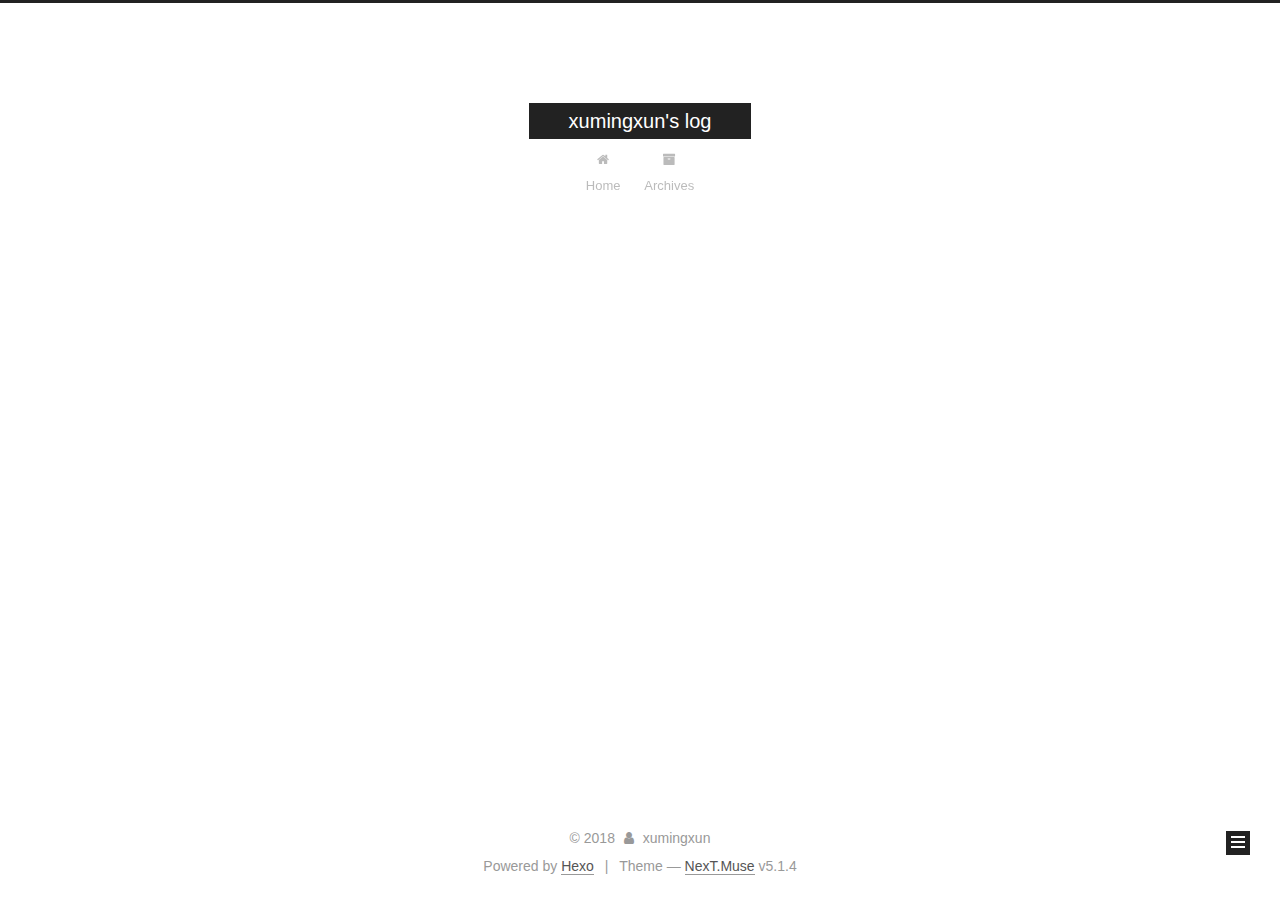
<file: tags/机器学习-kaggle-房价/index.html>
<!DOCTYPE html>



  


<html class="theme-next muse use-motion" lang="">
<head>
  <meta charset="UTF-8"/>
<meta http-equiv="X-UA-Compatible" content="IE=edge" />
<meta name="viewport" content="width=device-width, initial-scale=1, maximum-scale=1"/>
<meta name="theme-color" content="#222">









<meta http-equiv="Cache-Control" content="no-transform" />
<meta http-equiv="Cache-Control" content="no-siteapp" />
















  
  
  <link href="/lib/fancybox/source/jquery.fancybox.css?v=2.1.5" rel="stylesheet" type="text/css" />







<link href="/lib/font-awesome/css/font-awesome.min.css?v=4.6.2" rel="stylesheet" type="text/css" />

<link href="/css/main.css?v=5.1.4" rel="stylesheet" type="text/css" />


  <link rel="apple-touch-icon" sizes="180x180" href="/images/apple-touch-icon-next.png?v=5.1.4">


  <link rel="icon" type="image/png" sizes="32x32" href="/images/favicon-32x32-next.png?v=5.1.4">


  <link rel="icon" type="image/png" sizes="16x16" href="/images/favicon-16x16-next.png?v=5.1.4">


  <link rel="mask-icon" href="/images/logo.svg?v=5.1.4" color="#222">





  <meta name="keywords" content="Hexo, NexT" />










<meta property="og:type" content="website">
<meta property="og:title" content="xumingxun&#39;s log">
<meta property="og:url" content="http://xumingxun.com/tags/机器学习-kaggle-房价/index.html">
<meta property="og:site_name" content="xumingxun&#39;s log">
<meta property="og:locale" content="default">
<meta name="twitter:card" content="summary">
<meta name="twitter:title" content="xumingxun&#39;s log">



<script type="text/javascript" id="hexo.configurations">
  var NexT = window.NexT || {};
  var CONFIG = {
    root: '/',
    scheme: 'Muse',
    version: '5.1.4',
    sidebar: {"position":"left","display":"post","offset":12,"b2t":false,"scrollpercent":false,"onmobile":false},
    fancybox: true,
    tabs: true,
    motion: {"enable":true,"async":false,"transition":{"post_block":"fadeIn","post_header":"slideDownIn","post_body":"slideDownIn","coll_header":"slideLeftIn","sidebar":"slideUpIn"}},
    duoshuo: {
      userId: '0',
      author: 'Author'
    },
    algolia: {
      applicationID: '',
      apiKey: '',
      indexName: '',
      hits: {"per_page":10},
      labels: {"input_placeholder":"Search for Posts","hits_empty":"We didn't find any results for the search: ${query}","hits_stats":"${hits} results found in ${time} ms"}
    }
  };
</script>



  <link rel="canonical" href="http://xumingxun.com/tags/机器学习-kaggle-房价/"/>





  <title>Tag: 机器学习,kaggle,房价 | xumingxun's log</title>
  








</head>

<body itemscope itemtype="http://schema.org/WebPage" lang="default">

  
  
    
  

  <div class="container sidebar-position-left ">
    <div class="headband"></div>

    <header id="header" class="header" itemscope itemtype="http://schema.org/WPHeader">
      <div class="header-inner"><div class="site-brand-wrapper">
  <div class="site-meta ">
    

    <div class="custom-logo-site-title">
      <a href="/"  class="brand" rel="start">
        <span class="logo-line-before"><i></i></span>
        <span class="site-title">xumingxun's log</span>
        <span class="logo-line-after"><i></i></span>
      </a>
    </div>
      
        <p class="site-subtitle"></p>
      
  </div>

  <div class="site-nav-toggle">
    <button>
      <span class="btn-bar"></span>
      <span class="btn-bar"></span>
      <span class="btn-bar"></span>
    </button>
  </div>
</div>

<nav class="site-nav">
  

  
    <ul id="menu" class="menu">
      
        
        <li class="menu-item menu-item-home">
          <a href="/" rel="section">
            
              <i class="menu-item-icon fa fa-fw fa-home"></i> <br />
            
            Home
          </a>
        </li>
      
        
        <li class="menu-item menu-item-archives">
          <a href="/archives/" rel="section">
            
              <i class="menu-item-icon fa fa-fw fa-archive"></i> <br />
            
            Archives
          </a>
        </li>
      

      
    </ul>
  

  
</nav>



 </div>
    </header>

    <main id="main" class="main">
      <div class="main-inner">
        <div class="content-wrap">
          <div id="content" class="content">
            

  
  
  
  <div class="post-block tag">

    <div id="posts" class="posts-collapse">
      <div class="collection-title">
        <h1>机器学习,kaggle,房价<small>Tag</small>
        </h1>
      </div>

      
        

  <article class="post post-type-normal" itemscope itemtype="http://schema.org/Article">
    <header class="post-header">

      <h2 class="post-title">
        
            <a class="post-title-link" href="/2018/05/29/20180529134421/" itemprop="url">
              
                <span itemprop="name">kaggle波士顿房价预测数据处理</span>
              
            </a>
        
      </h2>

      <div class="post-meta">
        <time class="post-time" itemprop="dateCreated"
              datetime="2018-05-29T13:44:21+08:00"
              content="2018-05-29" >
          05-29
        </time>
      </div>

    </header>
  </article>


      
    </div>

  </div>
  
  
  

  


          </div>
          


          

        </div>
        
          
  
  <div class="sidebar-toggle">
    <div class="sidebar-toggle-line-wrap">
      <span class="sidebar-toggle-line sidebar-toggle-line-first"></span>
      <span class="sidebar-toggle-line sidebar-toggle-line-middle"></span>
      <span class="sidebar-toggle-line sidebar-toggle-line-last"></span>
    </div>
  </div>

  <aside id="sidebar" class="sidebar">
    
    <div class="sidebar-inner">

      

      

      <section class="site-overview-wrap sidebar-panel sidebar-panel-active">
        <div class="site-overview">
          <div class="site-author motion-element" itemprop="author" itemscope itemtype="http://schema.org/Person">
            
              <p class="site-author-name" itemprop="name">xumingxun</p>
              <p class="site-description motion-element" itemprop="description"></p>
          </div>

          <nav class="site-state motion-element">

            
              <div class="site-state-item site-state-posts">
              
                <a href="/archives/">
              
                  <span class="site-state-item-count">2</span>
                  <span class="site-state-item-name">posts</span>
                </a>
              </div>
            

            

            
              
              
              <div class="site-state-item site-state-tags">
                
                  <span class="site-state-item-count">1</span>
                  <span class="site-state-item-name">tags</span>
                
              </div>
            

          </nav>

          

          

          
          

          
          

          

        </div>
      </section>

      

      

    </div>
  </aside>


        
      </div>
    </main>

    <footer id="footer" class="footer">
      <div class="footer-inner">
        <div class="copyright">&copy; <span itemprop="copyrightYear">2018</span>
  <span class="with-love">
    <i class="fa fa-user"></i>
  </span>
  <span class="author" itemprop="copyrightHolder">xumingxun</span>

  
</div>


  <div class="powered-by">Powered by <a class="theme-link" target="_blank" href="https://hexo.io">Hexo</a></div>



  <span class="post-meta-divider">|</span>



  <div class="theme-info">Theme &mdash; <a class="theme-link" target="_blank" href="https://github.com/iissnan/hexo-theme-next">NexT.Muse</a> v5.1.4</div>




        







        
      </div>
    </footer>

    
      <div class="back-to-top">
        <i class="fa fa-arrow-up"></i>
        
      </div>
    

    

  </div>

  

<script type="text/javascript">
  if (Object.prototype.toString.call(window.Promise) !== '[object Function]') {
    window.Promise = null;
  }
</script>









  












  
  
    <script type="text/javascript" src="/lib/jquery/index.js?v=2.1.3"></script>
  

  
  
    <script type="text/javascript" src="/lib/fastclick/lib/fastclick.min.js?v=1.0.6"></script>
  

  
  
    <script type="text/javascript" src="/lib/jquery_lazyload/jquery.lazyload.js?v=1.9.7"></script>
  

  
  
    <script type="text/javascript" src="/lib/velocity/velocity.min.js?v=1.2.1"></script>
  

  
  
    <script type="text/javascript" src="/lib/velocity/velocity.ui.min.js?v=1.2.1"></script>
  

  
  
    <script type="text/javascript" src="/lib/fancybox/source/jquery.fancybox.pack.js?v=2.1.5"></script>
  


  


  <script type="text/javascript" src="/js/src/utils.js?v=5.1.4"></script>

  <script type="text/javascript" src="/js/src/motion.js?v=5.1.4"></script>



  
  

  

  


  <script type="text/javascript" src="/js/src/bootstrap.js?v=5.1.4"></script>



  


  




	





  





  












  





  

  

  

  
  

  

  

  

</body>
</html>
</file>
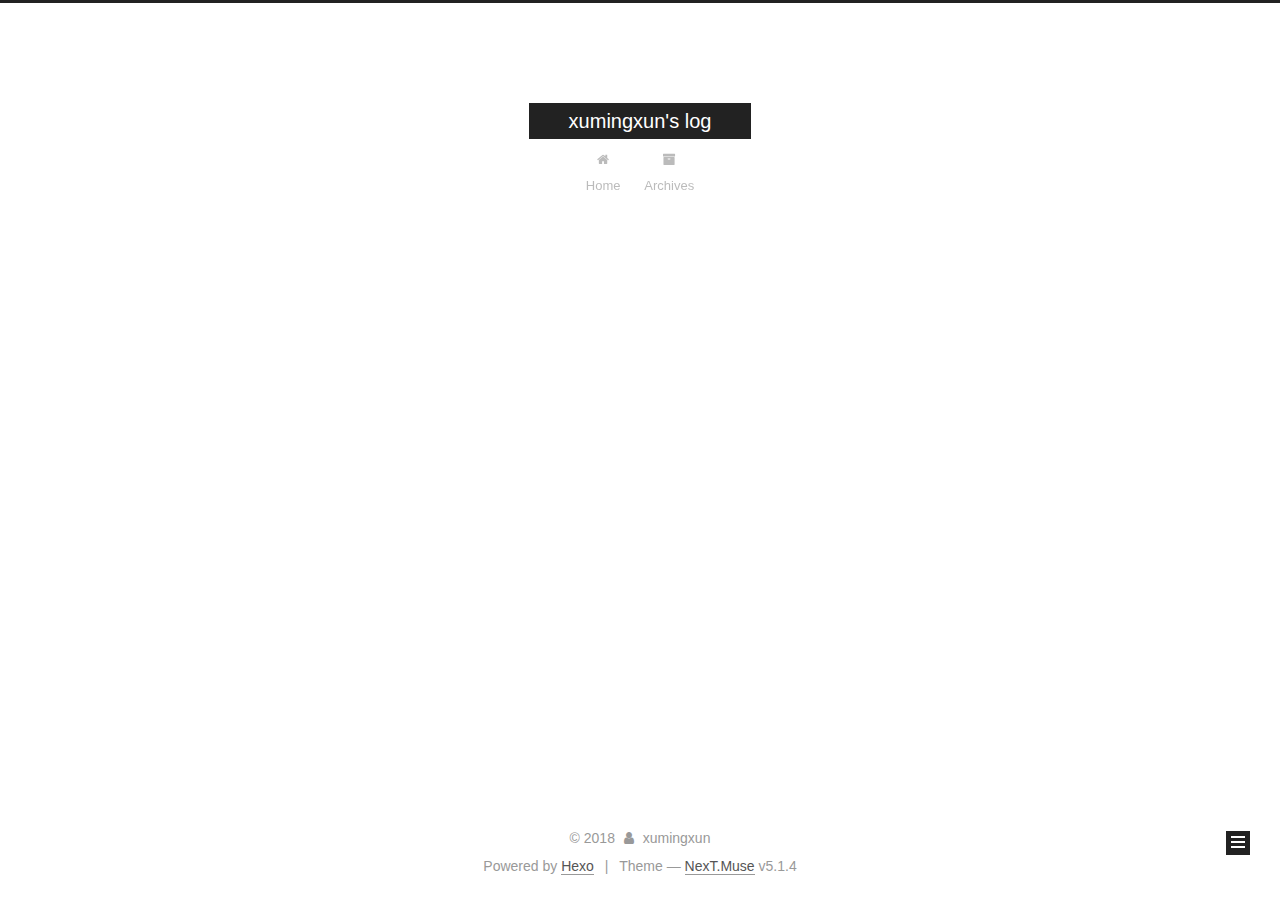
<file: tags/机器学习/index.html>
<!DOCTYPE html>



  


<html class="theme-next muse use-motion" lang="">
<head>
  <meta charset="UTF-8"/>
<meta http-equiv="X-UA-Compatible" content="IE=edge" />
<meta name="viewport" content="width=device-width, initial-scale=1, maximum-scale=1"/>
<meta name="theme-color" content="#222">









<meta http-equiv="Cache-Control" content="no-transform" />
<meta http-equiv="Cache-Control" content="no-siteapp" />
















  
  
  <link href="/lib/fancybox/source/jquery.fancybox.css?v=2.1.5" rel="stylesheet" type="text/css" />







<link href="/lib/font-awesome/css/font-awesome.min.css?v=4.6.2" rel="stylesheet" type="text/css" />

<link href="/css/main.css?v=5.1.4" rel="stylesheet" type="text/css" />


  <link rel="apple-touch-icon" sizes="180x180" href="/images/apple-touch-icon-next.png?v=5.1.4">


  <link rel="icon" type="image/png" sizes="32x32" href="/images/favicon-32x32-next.png?v=5.1.4">


  <link rel="icon" type="image/png" sizes="16x16" href="/images/favicon-16x16-next.png?v=5.1.4">


  <link rel="mask-icon" href="/images/logo.svg?v=5.1.4" color="#222">





  <meta name="keywords" content="Hexo, NexT" />










<meta property="og:type" content="website">
<meta property="og:title" content="xumingxun&#39;s log">
<meta property="og:url" content="http://xumingxun.com/tags/机器学习/index.html">
<meta property="og:site_name" content="xumingxun&#39;s log">
<meta property="og:locale" content="default">
<meta name="twitter:card" content="summary">
<meta name="twitter:title" content="xumingxun&#39;s log">



<script type="text/javascript" id="hexo.configurations">
  var NexT = window.NexT || {};
  var CONFIG = {
    root: '/',
    scheme: 'Muse',
    version: '5.1.4',
    sidebar: {"position":"left","display":"post","offset":12,"b2t":false,"scrollpercent":false,"onmobile":false},
    fancybox: true,
    tabs: true,
    motion: {"enable":true,"async":false,"transition":{"post_block":"fadeIn","post_header":"slideDownIn","post_body":"slideDownIn","coll_header":"slideLeftIn","sidebar":"slideUpIn"}},
    duoshuo: {
      userId: '0',
      author: 'Author'
    },
    algolia: {
      applicationID: '',
      apiKey: '',
      indexName: '',
      hits: {"per_page":10},
      labels: {"input_placeholder":"Search for Posts","hits_empty":"We didn't find any results for the search: ${query}","hits_stats":"${hits} results found in ${time} ms"}
    }
  };
</script>



  <link rel="canonical" href="http://xumingxun.com/tags/机器学习/"/>





  <title>Tag: 机器学习 | xumingxun's log</title>
  








</head>

<body itemscope itemtype="http://schema.org/WebPage" lang="default">

  
  
    
  

  <div class="container sidebar-position-left ">
    <div class="headband"></div>

    <header id="header" class="header" itemscope itemtype="http://schema.org/WPHeader">
      <div class="header-inner"><div class="site-brand-wrapper">
  <div class="site-meta ">
    

    <div class="custom-logo-site-title">
      <a href="/"  class="brand" rel="start">
        <span class="logo-line-before"><i></i></span>
        <span class="site-title">xumingxun's log</span>
        <span class="logo-line-after"><i></i></span>
      </a>
    </div>
      
        <p class="site-subtitle"></p>
      
  </div>

  <div class="site-nav-toggle">
    <button>
      <span class="btn-bar"></span>
      <span class="btn-bar"></span>
      <span class="btn-bar"></span>
    </button>
  </div>
</div>

<nav class="site-nav">
  

  
    <ul id="menu" class="menu">
      
        
        <li class="menu-item menu-item-home">
          <a href="/" rel="section">
            
              <i class="menu-item-icon fa fa-fw fa-home"></i> <br />
            
            Home
          </a>
        </li>
      
        
        <li class="menu-item menu-item-archives">
          <a href="/archives/" rel="section">
            
              <i class="menu-item-icon fa fa-fw fa-archive"></i> <br />
            
            Archives
          </a>
        </li>
      

      
    </ul>
  

  
</nav>



 </div>
    </header>

    <main id="main" class="main">
      <div class="main-inner">
        <div class="content-wrap">
          <div id="content" class="content">
            

  
  
  
  <div class="post-block tag">

    <div id="posts" class="posts-collapse">
      <div class="collection-title">
        <h1>机器学习<small>Tag</small>
        </h1>
      </div>

      
        

  <article class="post post-type-normal" itemscope itemtype="http://schema.org/Article">
    <header class="post-header">

      <h2 class="post-title">
        
            <a class="post-title-link" href="/2018/05/29/kaggle波士顿房价预测数据处理/" itemprop="url">
              
                <span itemprop="name">kaggle波士顿房价预测数据处理</span>
              
            </a>
        
      </h2>

      <div class="post-meta">
        <time class="post-time" itemprop="dateCreated"
              datetime="2018-05-29T13:44:21+08:00"
              content="2018-05-29" >
          05-29
        </time>
      </div>

    </header>
  </article>


      
    </div>

  </div>
  
  
  

  


          </div>
          


          

        </div>
        
          
  
  <div class="sidebar-toggle">
    <div class="sidebar-toggle-line-wrap">
      <span class="sidebar-toggle-line sidebar-toggle-line-first"></span>
      <span class="sidebar-toggle-line sidebar-toggle-line-middle"></span>
      <span class="sidebar-toggle-line sidebar-toggle-line-last"></span>
    </div>
  </div>

  <aside id="sidebar" class="sidebar">
    
    <div class="sidebar-inner">

      

      

      <section class="site-overview-wrap sidebar-panel sidebar-panel-active">
        <div class="site-overview">
          <div class="site-author motion-element" itemprop="author" itemscope itemtype="http://schema.org/Person">
            
              <p class="site-author-name" itemprop="name">xumingxun</p>
              <p class="site-description motion-element" itemprop="description"></p>
          </div>

          <nav class="site-state motion-element">

            
              <div class="site-state-item site-state-posts">
              
                <a href="/archives/">
              
                  <span class="site-state-item-count">2</span>
                  <span class="site-state-item-name">posts</span>
                </a>
              </div>
            

            

            
              
              
              <div class="site-state-item site-state-tags">
                
                  <span class="site-state-item-count">3</span>
                  <span class="site-state-item-name">tags</span>
                
              </div>
            

          </nav>

          

          

          
          

          
          

          

        </div>
      </section>

      

      

    </div>
  </aside>


        
      </div>
    </main>

    <footer id="footer" class="footer">
      <div class="footer-inner">
        <div class="copyright">&copy; <span itemprop="copyrightYear">2018</span>
  <span class="with-love">
    <i class="fa fa-user"></i>
  </span>
  <span class="author" itemprop="copyrightHolder">xumingxun</span>

  
</div>


  <div class="powered-by">Powered by <a class="theme-link" target="_blank" href="https://hexo.io">Hexo</a></div>



  <span class="post-meta-divider">|</span>



  <div class="theme-info">Theme &mdash; <a class="theme-link" target="_blank" href="https://github.com/iissnan/hexo-theme-next">NexT.Muse</a> v5.1.4</div>




        







        
      </div>
    </footer>

    
      <div class="back-to-top">
        <i class="fa fa-arrow-up"></i>
        
      </div>
    

    

  </div>

  

<script type="text/javascript">
  if (Object.prototype.toString.call(window.Promise) !== '[object Function]') {
    window.Promise = null;
  }
</script>









  












  
  
    <script type="text/javascript" src="/lib/jquery/index.js?v=2.1.3"></script>
  

  
  
    <script type="text/javascript" src="/lib/fastclick/lib/fastclick.min.js?v=1.0.6"></script>
  

  
  
    <script type="text/javascript" src="/lib/jquery_lazyload/jquery.lazyload.js?v=1.9.7"></script>
  

  
  
    <script type="text/javascript" src="/lib/velocity/velocity.min.js?v=1.2.1"></script>
  

  
  
    <script type="text/javascript" src="/lib/velocity/velocity.ui.min.js?v=1.2.1"></script>
  

  
  
    <script type="text/javascript" src="/lib/fancybox/source/jquery.fancybox.pack.js?v=2.1.5"></script>
  


  


  <script type="text/javascript" src="/js/src/utils.js?v=5.1.4"></script>

  <script type="text/javascript" src="/js/src/motion.js?v=5.1.4"></script>



  
  

  

  


  <script type="text/javascript" src="/js/src/bootstrap.js?v=5.1.4"></script>



  


  




	





  





  












  





  

  

  

  
  

  

  

  

</body>
</html>
</file>
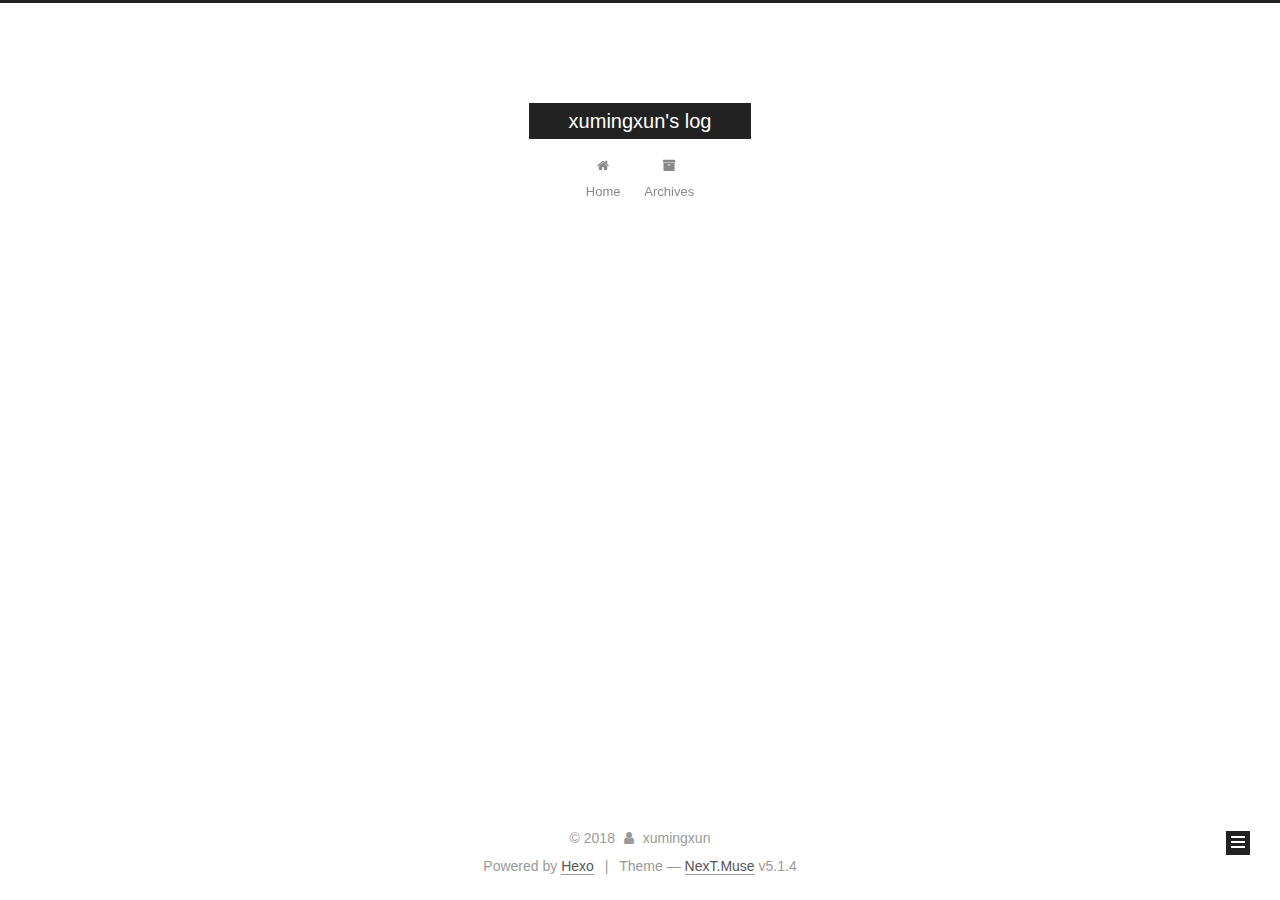
<file: archives/2018/05/index.html>
<!DOCTYPE html>



  


<html class="theme-next muse use-motion" lang="">
<head>
  <meta charset="UTF-8"/>
<meta http-equiv="X-UA-Compatible" content="IE=edge" />
<meta name="viewport" content="width=device-width, initial-scale=1, maximum-scale=1"/>
<meta name="theme-color" content="#222">









<meta http-equiv="Cache-Control" content="no-transform" />
<meta http-equiv="Cache-Control" content="no-siteapp" />
















  
  
  <link href="/lib/fancybox/source/jquery.fancybox.css?v=2.1.5" rel="stylesheet" type="text/css" />







<link href="/lib/font-awesome/css/font-awesome.min.css?v=4.6.2" rel="stylesheet" type="text/css" />

<link href="/css/main.css?v=5.1.4" rel="stylesheet" type="text/css" />


  <link rel="apple-touch-icon" sizes="180x180" href="/images/apple-touch-icon-next.png?v=5.1.4">


  <link rel="icon" type="image/png" sizes="32x32" href="/images/favicon-32x32-next.png?v=5.1.4">


  <link rel="icon" type="image/png" sizes="16x16" href="/images/favicon-16x16-next.png?v=5.1.4">


  <link rel="mask-icon" href="/images/logo.svg?v=5.1.4" color="#222">





  <meta name="keywords" content="Hexo, NexT" />










<meta property="og:type" content="website">
<meta property="og:title" content="xumingxun&#39;s log">
<meta property="og:url" content="http://xumingxun.com/archives/2018/05/index.html">
<meta property="og:site_name" content="xumingxun&#39;s log">
<meta property="og:locale" content="default">
<meta name="twitter:card" content="summary">
<meta name="twitter:title" content="xumingxun&#39;s log">



<script type="text/javascript" id="hexo.configurations">
  var NexT = window.NexT || {};
  var CONFIG = {
    root: '/',
    scheme: 'Muse',
    version: '5.1.4',
    sidebar: {"position":"left","display":"post","offset":12,"b2t":false,"scrollpercent":false,"onmobile":false},
    fancybox: true,
    tabs: true,
    motion: {"enable":true,"async":false,"transition":{"post_block":"fadeIn","post_header":"slideDownIn","post_body":"slideDownIn","coll_header":"slideLeftIn","sidebar":"slideUpIn"}},
    duoshuo: {
      userId: '0',
      author: 'Author'
    },
    algolia: {
      applicationID: '',
      apiKey: '',
      indexName: '',
      hits: {"per_page":10},
      labels: {"input_placeholder":"Search for Posts","hits_empty":"We didn't find any results for the search: ${query}","hits_stats":"${hits} results found in ${time} ms"}
    }
  };
</script>



  <link rel="canonical" href="http://xumingxun.com/archives/2018/05/"/>





  <title>Archive | xumingxun's log</title>
  








</head>

<body itemscope itemtype="http://schema.org/WebPage" lang="default">

  
  
    
  

  <div class="container sidebar-position-left page-archive">
    <div class="headband"></div>

    <header id="header" class="header" itemscope itemtype="http://schema.org/WPHeader">
      <div class="header-inner"><div class="site-brand-wrapper">
  <div class="site-meta ">
    

    <div class="custom-logo-site-title">
      <a href="/"  class="brand" rel="start">
        <span class="logo-line-before"><i></i></span>
        <span class="site-title">xumingxun's log</span>
        <span class="logo-line-after"><i></i></span>
      </a>
    </div>
      
        <p class="site-subtitle"></p>
      
  </div>

  <div class="site-nav-toggle">
    <button>
      <span class="btn-bar"></span>
      <span class="btn-bar"></span>
      <span class="btn-bar"></span>
    </button>
  </div>
</div>

<nav class="site-nav">
  

  
    <ul id="menu" class="menu">
      
        
        <li class="menu-item menu-item-home">
          <a href="/" rel="section">
            
              <i class="menu-item-icon fa fa-fw fa-home"></i> <br />
            
            Home
          </a>
        </li>
      
        
        <li class="menu-item menu-item-archives">
          <a href="/archives/" rel="section">
            
              <i class="menu-item-icon fa fa-fw fa-archive"></i> <br />
            
            Archives
          </a>
        </li>
      

      
    </ul>
  

  
</nav>



 </div>
    </header>

    <main id="main" class="main">
      <div class="main-inner">
        <div class="content-wrap">
          <div id="content" class="content">
            

  
  
  
  <div class="post-block archive">
    <div id="posts" class="posts-collapse">
      <span class="archive-move-on"></span>

      <span class="archive-page-counter">
        
        
        
          
        
        Um..! 2 posts in total. Keep on posting.
      </span>

      

        
        
        

        
          
          <div class="collection-title">
            <h1 class="archive-year" id="archive-year-2018">2018</h1>
          </div>
        
        

        

  <article class="post post-type-normal" itemscope itemtype="http://schema.org/Article">
    <header class="post-header">

      <h2 class="post-title">
        
            <a class="post-title-link" href="/2018/05/29/kaggle波士顿房价预测数据处理/" itemprop="url">
              
                <span itemprop="name">kaggle波士顿房价预测数据处理</span>
              
            </a>
        
      </h2>

      <div class="post-meta">
        <time class="post-time" itemprop="dateCreated"
              datetime="2018-05-29T13:44:21+08:00"
              content="2018-05-29" >
          05-29
        </time>
      </div>

    </header>
  </article>



      

        
        
        

        
        

        

  <article class="post post-type-normal" itemscope itemtype="http://schema.org/Article">
    <header class="post-header">

      <h2 class="post-title">
        
            <a class="post-title-link" href="/2018/05/29/hello-world/" itemprop="url">
              
                <span itemprop="name">这里是github的log</span>
              
            </a>
        
      </h2>

      <div class="post-meta">
        <time class="post-time" itemprop="dateCreated"
              datetime="2018-05-29T12:29:47+08:00"
              content="2018-05-29" >
          05-29
        </time>
      </div>

    </header>
  </article>



      

    </div>
  </div>
  
  
  

  



          </div>
          


          

        </div>
        
          
  
  <div class="sidebar-toggle">
    <div class="sidebar-toggle-line-wrap">
      <span class="sidebar-toggle-line sidebar-toggle-line-first"></span>
      <span class="sidebar-toggle-line sidebar-toggle-line-middle"></span>
      <span class="sidebar-toggle-line sidebar-toggle-line-last"></span>
    </div>
  </div>

  <aside id="sidebar" class="sidebar">
    
    <div class="sidebar-inner">

      

      

      <section class="site-overview-wrap sidebar-panel sidebar-panel-active">
        <div class="site-overview">
          <div class="site-author motion-element" itemprop="author" itemscope itemtype="http://schema.org/Person">
            
              <p class="site-author-name" itemprop="name">xumingxun</p>
              <p class="site-description motion-element" itemprop="description"></p>
          </div>

          <nav class="site-state motion-element">

            
              <div class="site-state-item site-state-posts">
              
                <a href="/archives/">
              
                  <span class="site-state-item-count">2</span>
                  <span class="site-state-item-name">posts</span>
                </a>
              </div>
            

            

            
              
              
              <div class="site-state-item site-state-tags">
                
                  <span class="site-state-item-count">1</span>
                  <span class="site-state-item-name">tags</span>
                
              </div>
            

          </nav>

          

          

          
          

          
          

          

        </div>
      </section>

      

      

    </div>
  </aside>


        
      </div>
    </main>

    <footer id="footer" class="footer">
      <div class="footer-inner">
        <div class="copyright">&copy; <span itemprop="copyrightYear">2018</span>
  <span class="with-love">
    <i class="fa fa-user"></i>
  </span>
  <span class="author" itemprop="copyrightHolder">xumingxun</span>

  
</div>


  <div class="powered-by">Powered by <a class="theme-link" target="_blank" href="https://hexo.io">Hexo</a></div>



  <span class="post-meta-divider">|</span>



  <div class="theme-info">Theme &mdash; <a class="theme-link" target="_blank" href="https://github.com/iissnan/hexo-theme-next">NexT.Muse</a> v5.1.4</div>




        







        
      </div>
    </footer>

    
      <div class="back-to-top">
        <i class="fa fa-arrow-up"></i>
        
      </div>
    

    

  </div>

  

<script type="text/javascript">
  if (Object.prototype.toString.call(window.Promise) !== '[object Function]') {
    window.Promise = null;
  }
</script>









  












  
  
    <script type="text/javascript" src="/lib/jquery/index.js?v=2.1.3"></script>
  

  
  
    <script type="text/javascript" src="/lib/fastclick/lib/fastclick.min.js?v=1.0.6"></script>
  

  
  
    <script type="text/javascript" src="/lib/jquery_lazyload/jquery.lazyload.js?v=1.9.7"></script>
  

  
  
    <script type="text/javascript" src="/lib/velocity/velocity.min.js?v=1.2.1"></script>
  

  
  
    <script type="text/javascript" src="/lib/velocity/velocity.ui.min.js?v=1.2.1"></script>
  

  
  
    <script type="text/javascript" src="/lib/fancybox/source/jquery.fancybox.pack.js?v=2.1.5"></script>
  


  


  <script type="text/javascript" src="/js/src/utils.js?v=5.1.4"></script>

  <script type="text/javascript" src="/js/src/motion.js?v=5.1.4"></script>



  
  

  

  


  <script type="text/javascript" src="/js/src/bootstrap.js?v=5.1.4"></script>



  


  




	





  





  












  





  

  

  

  
  

  

  

  

</body>
</html>
</file>
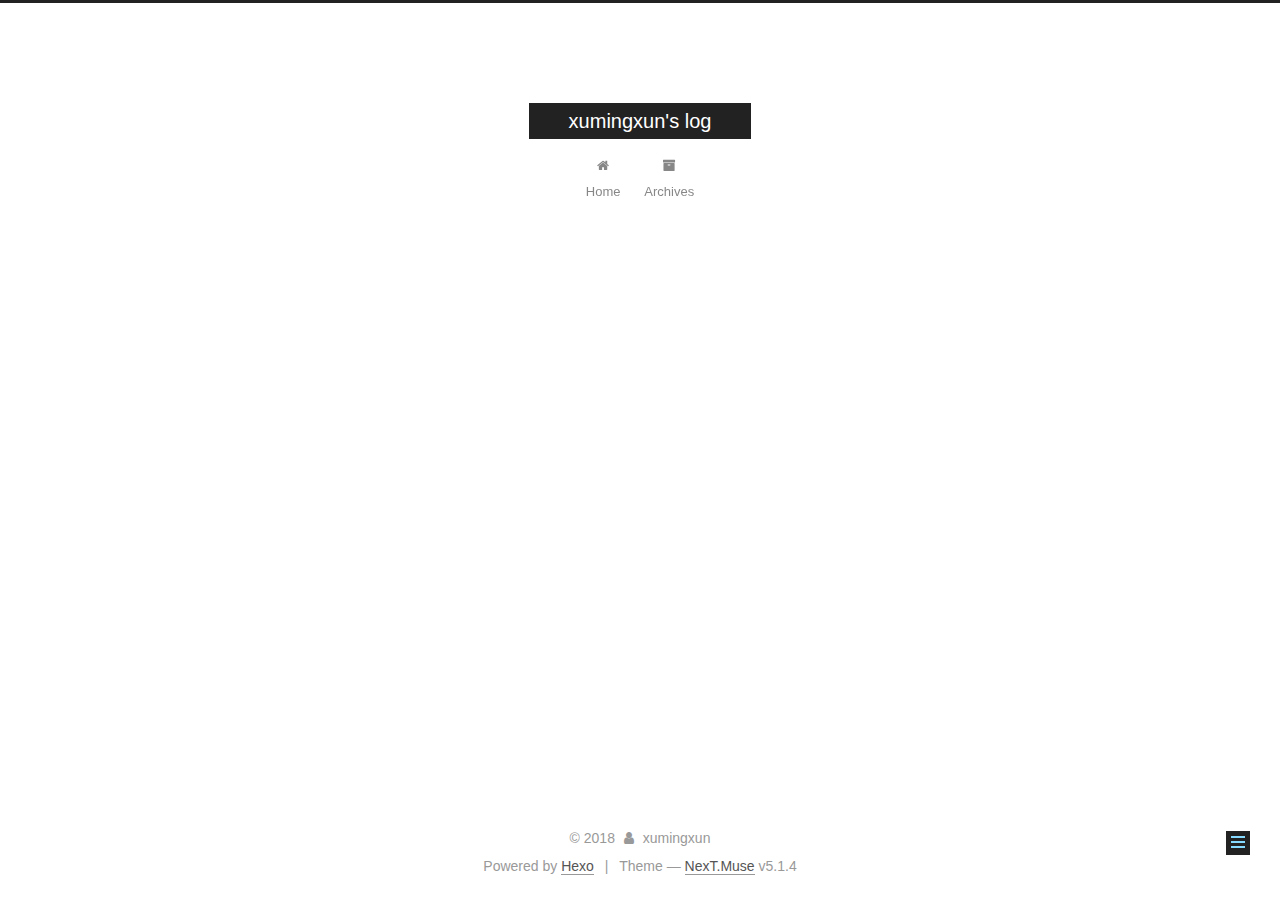
<file: 2018/05/29/20180529134421/index.html>
<!DOCTYPE html>



  


<html class="theme-next muse use-motion" lang="">
<head>
  <meta charset="UTF-8"/>
<meta http-equiv="X-UA-Compatible" content="IE=edge" />
<meta name="viewport" content="width=device-width, initial-scale=1, maximum-scale=1"/>
<meta name="theme-color" content="#222">









<meta http-equiv="Cache-Control" content="no-transform" />
<meta http-equiv="Cache-Control" content="no-siteapp" />
















  
  
  <link href="/lib/fancybox/source/jquery.fancybox.css?v=2.1.5" rel="stylesheet" type="text/css" />







<link href="/lib/font-awesome/css/font-awesome.min.css?v=4.6.2" rel="stylesheet" type="text/css" />

<link href="/css/main.css?v=5.1.4" rel="stylesheet" type="text/css" />


  <link rel="apple-touch-icon" sizes="180x180" href="/images/apple-touch-icon-next.png?v=5.1.4">


  <link rel="icon" type="image/png" sizes="32x32" href="/images/favicon-32x32-next.png?v=5.1.4">


  <link rel="icon" type="image/png" sizes="16x16" href="/images/favicon-16x16-next.png?v=5.1.4">


  <link rel="mask-icon" href="/images/logo.svg?v=5.1.4" color="#222">





  <meta name="keywords" content="机器学习,kaggle,房价," />










<meta name="keywords" content="机器学习,kaggle,房价">
<meta property="og:type" content="article">
<meta property="og:title" content="kaggle波士顿房价预测数据处理">
<meta property="og:url" content="http://xumingxun.com/2018/05/29/20180529134421/index.html">
<meta property="og:site_name" content="xumingxun&#39;s log">
<meta property="og:locale" content="default">
<meta property="og:updated_time" content="2018-05-29T05:45:22.439Z">
<meta name="twitter:card" content="summary">
<meta name="twitter:title" content="kaggle波士顿房价预测数据处理">



<script type="text/javascript" id="hexo.configurations">
  var NexT = window.NexT || {};
  var CONFIG = {
    root: '/',
    scheme: 'Muse',
    version: '5.1.4',
    sidebar: {"position":"left","display":"post","offset":12,"b2t":false,"scrollpercent":false,"onmobile":false},
    fancybox: true,
    tabs: true,
    motion: {"enable":true,"async":false,"transition":{"post_block":"fadeIn","post_header":"slideDownIn","post_body":"slideDownIn","coll_header":"slideLeftIn","sidebar":"slideUpIn"}},
    duoshuo: {
      userId: '0',
      author: 'Author'
    },
    algolia: {
      applicationID: '',
      apiKey: '',
      indexName: '',
      hits: {"per_page":10},
      labels: {"input_placeholder":"Search for Posts","hits_empty":"We didn't find any results for the search: ${query}","hits_stats":"${hits} results found in ${time} ms"}
    }
  };
</script>



  <link rel="canonical" href="http://xumingxun.com/2018/05/29/20180529134421/"/>





  <title>kaggle波士顿房价预测数据处理 | xumingxun's log</title>
  








</head>

<body itemscope itemtype="http://schema.org/WebPage" lang="default">

  
  
    
  

  <div class="container sidebar-position-left page-post-detail">
    <div class="headband"></div>

    <header id="header" class="header" itemscope itemtype="http://schema.org/WPHeader">
      <div class="header-inner"><div class="site-brand-wrapper">
  <div class="site-meta ">
    

    <div class="custom-logo-site-title">
      <a href="/"  class="brand" rel="start">
        <span class="logo-line-before"><i></i></span>
        <span class="site-title">xumingxun's log</span>
        <span class="logo-line-after"><i></i></span>
      </a>
    </div>
      
        <p class="site-subtitle"></p>
      
  </div>

  <div class="site-nav-toggle">
    <button>
      <span class="btn-bar"></span>
      <span class="btn-bar"></span>
      <span class="btn-bar"></span>
    </button>
  </div>
</div>

<nav class="site-nav">
  

  
    <ul id="menu" class="menu">
      
        
        <li class="menu-item menu-item-home">
          <a href="/" rel="section">
            
              <i class="menu-item-icon fa fa-fw fa-home"></i> <br />
            
            Home
          </a>
        </li>
      
        
        <li class="menu-item menu-item-archives">
          <a href="/archives/" rel="section">
            
              <i class="menu-item-icon fa fa-fw fa-archive"></i> <br />
            
            Archives
          </a>
        </li>
      

      
    </ul>
  

  
</nav>



 </div>
    </header>

    <main id="main" class="main">
      <div class="main-inner">
        <div class="content-wrap">
          <div id="content" class="content">
            

  <div id="posts" class="posts-expand">
    

  

  
  
  

  <article class="post post-type-normal" itemscope itemtype="http://schema.org/Article">
  
  
  
  <div class="post-block">
    <link itemprop="mainEntityOfPage" href="http://xumingxun.com/2018/05/29/20180529134421/">

    <span hidden itemprop="author" itemscope itemtype="http://schema.org/Person">
      <meta itemprop="name" content="xumingxun">
      <meta itemprop="description" content="">
      <meta itemprop="image" content="/images/avatar.gif">
    </span>

    <span hidden itemprop="publisher" itemscope itemtype="http://schema.org/Organization">
      <meta itemprop="name" content="xumingxun's log">
    </span>

    
      <header class="post-header">

        
        
          <h1 class="post-title" itemprop="name headline">kaggle波士顿房价预测数据处理</h1>
        

        <div class="post-meta">
          <span class="post-time">
            
              <span class="post-meta-item-icon">
                <i class="fa fa-calendar-o"></i>
              </span>
              
                <span class="post-meta-item-text">Posted on</span>
              
              <time title="Post created" itemprop="dateCreated datePublished" datetime="2018-05-29T13:44:21+08:00">
                2018-05-29
              </time>
            

            

            
          </span>

          

          
            
          

          
          

          

          

          

        </div>
      </header>
    

    
    
    
    <div class="post-body" itemprop="articleBody">

      
      

      
        
      
    </div>
    
    
    

    

    

    

    <footer class="post-footer">
      
        <div class="post-tags">
          
            <a href="/tags/机器学习-kaggle-房价/" rel="tag"># 机器学习,kaggle,房价</a>
          
        </div>
      

      
      
      

      
        <div class="post-nav">
          <div class="post-nav-next post-nav-item">
            
              <a href="/2018/05/29/hello-world/" rel="next" title="这里是github的log">
                <i class="fa fa-chevron-left"></i> 这里是github的log
              </a>
            
          </div>

          <span class="post-nav-divider"></span>

          <div class="post-nav-prev post-nav-item">
            
          </div>
        </div>
      

      
      
    </footer>
  </div>
  
  
  
  </article>



    <div class="post-spread">
      
    </div>
  </div>


          </div>
          


          

  



        </div>
        
          
  
  <div class="sidebar-toggle">
    <div class="sidebar-toggle-line-wrap">
      <span class="sidebar-toggle-line sidebar-toggle-line-first"></span>
      <span class="sidebar-toggle-line sidebar-toggle-line-middle"></span>
      <span class="sidebar-toggle-line sidebar-toggle-line-last"></span>
    </div>
  </div>

  <aside id="sidebar" class="sidebar">
    
    <div class="sidebar-inner">

      

      

      <section class="site-overview-wrap sidebar-panel sidebar-panel-active">
        <div class="site-overview">
          <div class="site-author motion-element" itemprop="author" itemscope itemtype="http://schema.org/Person">
            
              <p class="site-author-name" itemprop="name">xumingxun</p>
              <p class="site-description motion-element" itemprop="description"></p>
          </div>

          <nav class="site-state motion-element">

            
              <div class="site-state-item site-state-posts">
              
                <a href="/archives/">
              
                  <span class="site-state-item-count">2</span>
                  <span class="site-state-item-name">posts</span>
                </a>
              </div>
            

            

            
              
              
              <div class="site-state-item site-state-tags">
                
                  <span class="site-state-item-count">1</span>
                  <span class="site-state-item-name">tags</span>
                
              </div>
            

          </nav>

          

          

          
          

          
          

          

        </div>
      </section>

      

      

    </div>
  </aside>


        
      </div>
    </main>

    <footer id="footer" class="footer">
      <div class="footer-inner">
        <div class="copyright">&copy; <span itemprop="copyrightYear">2018</span>
  <span class="with-love">
    <i class="fa fa-user"></i>
  </span>
  <span class="author" itemprop="copyrightHolder">xumingxun</span>

  
</div>


  <div class="powered-by">Powered by <a class="theme-link" target="_blank" href="https://hexo.io">Hexo</a></div>



  <span class="post-meta-divider">|</span>



  <div class="theme-info">Theme &mdash; <a class="theme-link" target="_blank" href="https://github.com/iissnan/hexo-theme-next">NexT.Muse</a> v5.1.4</div>




        







        
      </div>
    </footer>

    
      <div class="back-to-top">
        <i class="fa fa-arrow-up"></i>
        
      </div>
    

    

  </div>

  

<script type="text/javascript">
  if (Object.prototype.toString.call(window.Promise) !== '[object Function]') {
    window.Promise = null;
  }
</script>









  












  
  
    <script type="text/javascript" src="/lib/jquery/index.js?v=2.1.3"></script>
  

  
  
    <script type="text/javascript" src="/lib/fastclick/lib/fastclick.min.js?v=1.0.6"></script>
  

  
  
    <script type="text/javascript" src="/lib/jquery_lazyload/jquery.lazyload.js?v=1.9.7"></script>
  

  
  
    <script type="text/javascript" src="/lib/velocity/velocity.min.js?v=1.2.1"></script>
  

  
  
    <script type="text/javascript" src="/lib/velocity/velocity.ui.min.js?v=1.2.1"></script>
  

  
  
    <script type="text/javascript" src="/lib/fancybox/source/jquery.fancybox.pack.js?v=2.1.5"></script>
  


  


  <script type="text/javascript" src="/js/src/utils.js?v=5.1.4"></script>

  <script type="text/javascript" src="/js/src/motion.js?v=5.1.4"></script>



  
  

  
  <script type="text/javascript" src="/js/src/scrollspy.js?v=5.1.4"></script>
<script type="text/javascript" src="/js/src/post-details.js?v=5.1.4"></script>



  


  <script type="text/javascript" src="/js/src/bootstrap.js?v=5.1.4"></script>



  


  




	





  





  












  





  

  

  

  
  

  

  

  

</body>
</html>
</file>
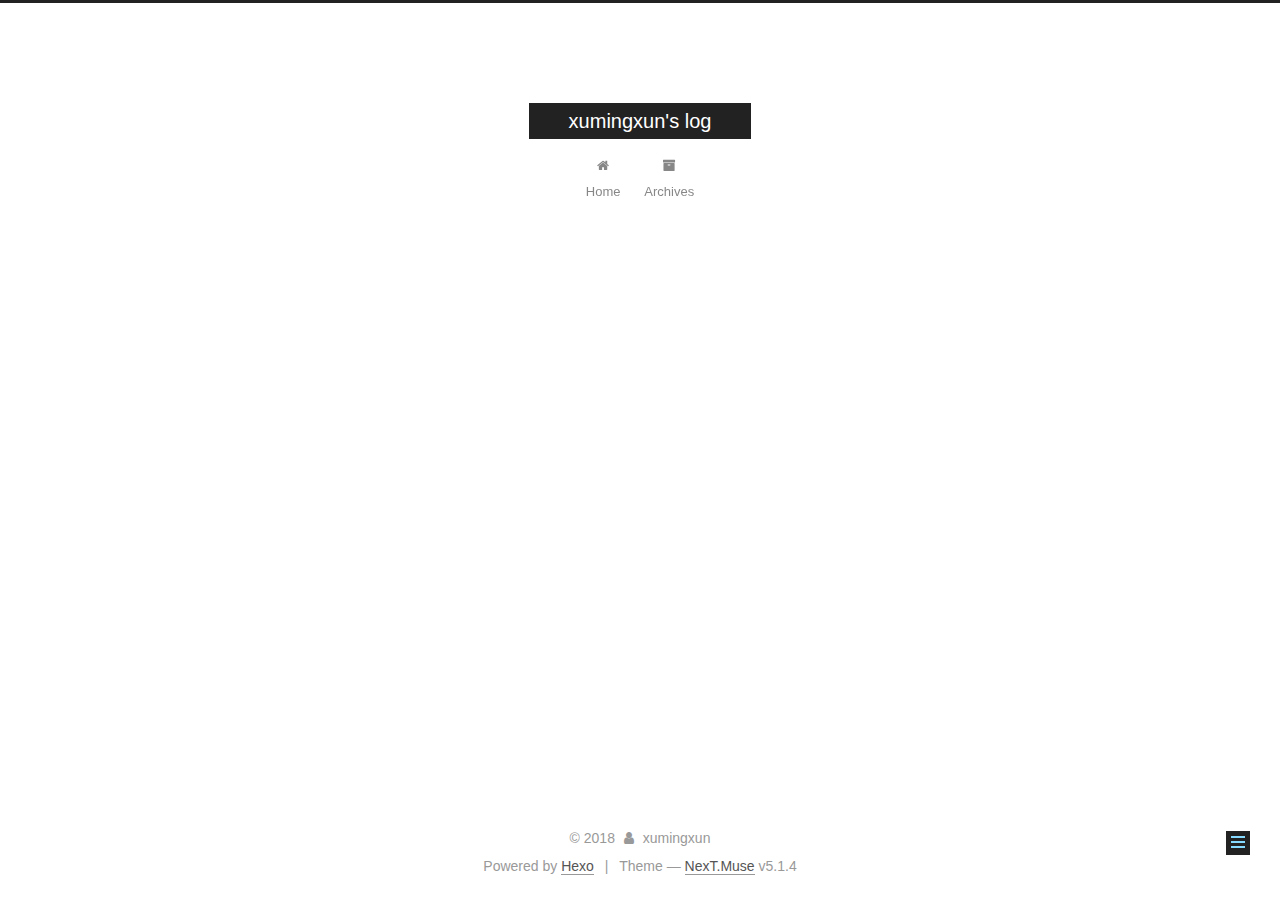
<file: 2018/05/29/hello-world/index.html>
<!DOCTYPE html>



  


<html class="theme-next muse use-motion" lang="">
<head>
  <meta charset="UTF-8"/>
<meta http-equiv="X-UA-Compatible" content="IE=edge" />
<meta name="viewport" content="width=device-width, initial-scale=1, maximum-scale=1"/>
<meta name="theme-color" content="#222">









<meta http-equiv="Cache-Control" content="no-transform" />
<meta http-equiv="Cache-Control" content="no-siteapp" />
















  
  
  <link href="/lib/fancybox/source/jquery.fancybox.css?v=2.1.5" rel="stylesheet" type="text/css" />







<link href="/lib/font-awesome/css/font-awesome.min.css?v=4.6.2" rel="stylesheet" type="text/css" />

<link href="/css/main.css?v=5.1.4" rel="stylesheet" type="text/css" />


  <link rel="apple-touch-icon" sizes="180x180" href="/images/apple-touch-icon-next.png?v=5.1.4">


  <link rel="icon" type="image/png" sizes="32x32" href="/images/favicon-32x32-next.png?v=5.1.4">


  <link rel="icon" type="image/png" sizes="16x16" href="/images/favicon-16x16-next.png?v=5.1.4">


  <link rel="mask-icon" href="/images/logo.svg?v=5.1.4" color="#222">





  <meta name="keywords" content="Hexo, NexT" />










<meta name="description" content="这里是使用github搭建的log平台  say hello">
<meta property="og:type" content="article">
<meta property="og:title" content="这里是github的log">
<meta property="og:url" content="http://xumingxun.com/2018/05/29/hello-world/index.html">
<meta property="og:site_name" content="xumingxun&#39;s log">
<meta property="og:description" content="这里是使用github搭建的log平台  say hello">
<meta property="og:locale" content="default">
<meta property="og:updated_time" content="2018-05-29T05:40:34.716Z">
<meta name="twitter:card" content="summary">
<meta name="twitter:title" content="这里是github的log">
<meta name="twitter:description" content="这里是使用github搭建的log平台  say hello">



<script type="text/javascript" id="hexo.configurations">
  var NexT = window.NexT || {};
  var CONFIG = {
    root: '/',
    scheme: 'Muse',
    version: '5.1.4',
    sidebar: {"position":"left","display":"post","offset":12,"b2t":false,"scrollpercent":false,"onmobile":false},
    fancybox: true,
    tabs: true,
    motion: {"enable":true,"async":false,"transition":{"post_block":"fadeIn","post_header":"slideDownIn","post_body":"slideDownIn","coll_header":"slideLeftIn","sidebar":"slideUpIn"}},
    duoshuo: {
      userId: '0',
      author: 'Author'
    },
    algolia: {
      applicationID: '',
      apiKey: '',
      indexName: '',
      hits: {"per_page":10},
      labels: {"input_placeholder":"Search for Posts","hits_empty":"We didn't find any results for the search: ${query}","hits_stats":"${hits} results found in ${time} ms"}
    }
  };
</script>



  <link rel="canonical" href="http://xumingxun.com/2018/05/29/hello-world/"/>





  <title>这里是github的log | xumingxun's log</title>
  








</head>

<body itemscope itemtype="http://schema.org/WebPage" lang="default">

  
  
    
  

  <div class="container sidebar-position-left page-post-detail">
    <div class="headband"></div>

    <header id="header" class="header" itemscope itemtype="http://schema.org/WPHeader">
      <div class="header-inner"><div class="site-brand-wrapper">
  <div class="site-meta ">
    

    <div class="custom-logo-site-title">
      <a href="/"  class="brand" rel="start">
        <span class="logo-line-before"><i></i></span>
        <span class="site-title">xumingxun's log</span>
        <span class="logo-line-after"><i></i></span>
      </a>
    </div>
      
        <p class="site-subtitle"></p>
      
  </div>

  <div class="site-nav-toggle">
    <button>
      <span class="btn-bar"></span>
      <span class="btn-bar"></span>
      <span class="btn-bar"></span>
    </button>
  </div>
</div>

<nav class="site-nav">
  

  
    <ul id="menu" class="menu">
      
        
        <li class="menu-item menu-item-home">
          <a href="/" rel="section">
            
              <i class="menu-item-icon fa fa-fw fa-home"></i> <br />
            
            Home
          </a>
        </li>
      
        
        <li class="menu-item menu-item-archives">
          <a href="/archives/" rel="section">
            
              <i class="menu-item-icon fa fa-fw fa-archive"></i> <br />
            
            Archives
          </a>
        </li>
      

      
    </ul>
  

  
</nav>



 </div>
    </header>

    <main id="main" class="main">
      <div class="main-inner">
        <div class="content-wrap">
          <div id="content" class="content">
            

  <div id="posts" class="posts-expand">
    

  

  
  
  

  <article class="post post-type-normal" itemscope itemtype="http://schema.org/Article">
  
  
  
  <div class="post-block">
    <link itemprop="mainEntityOfPage" href="http://xumingxun.com/2018/05/29/hello-world/">

    <span hidden itemprop="author" itemscope itemtype="http://schema.org/Person">
      <meta itemprop="name" content="xumingxun">
      <meta itemprop="description" content="">
      <meta itemprop="image" content="/images/avatar.gif">
    </span>

    <span hidden itemprop="publisher" itemscope itemtype="http://schema.org/Organization">
      <meta itemprop="name" content="xumingxun's log">
    </span>

    
      <header class="post-header">

        
        
          <h1 class="post-title" itemprop="name headline">这里是github的log</h1>
        

        <div class="post-meta">
          <span class="post-time">
            
              <span class="post-meta-item-icon">
                <i class="fa fa-calendar-o"></i>
              </span>
              
                <span class="post-meta-item-text">Posted on</span>
              
              <time title="Post created" itemprop="dateCreated datePublished" datetime="2018-05-29T12:29:47+08:00">
                2018-05-29
              </time>
            

            

            
          </span>

          

          
            
          

          
          

          

          

          

        </div>
      </header>
    

    
    
    
    <div class="post-body" itemprop="articleBody">

      
      

      
        <p>这里是使用github搭建的log平台</p>
<hr>
<pre><code>say hello
</code></pre><hr>

      
    </div>
    
    
    

    

    

    

    <footer class="post-footer">
      

      
      
      

      
        <div class="post-nav">
          <div class="post-nav-next post-nav-item">
            
          </div>

          <span class="post-nav-divider"></span>

          <div class="post-nav-prev post-nav-item">
            
              <a href="/2018/05/29/kaggle波士顿房价预测数据处理/" rel="prev" title="kaggle波士顿房价预测数据处理">
                kaggle波士顿房价预测数据处理 <i class="fa fa-chevron-right"></i>
              </a>
            
          </div>
        </div>
      

      
      
    </footer>
  </div>
  
  
  
  </article>



    <div class="post-spread">
      
    </div>
  </div>


          </div>
          


          

  



        </div>
        
          
  
  <div class="sidebar-toggle">
    <div class="sidebar-toggle-line-wrap">
      <span class="sidebar-toggle-line sidebar-toggle-line-first"></span>
      <span class="sidebar-toggle-line sidebar-toggle-line-middle"></span>
      <span class="sidebar-toggle-line sidebar-toggle-line-last"></span>
    </div>
  </div>

  <aside id="sidebar" class="sidebar">
    
    <div class="sidebar-inner">

      

      

      <section class="site-overview-wrap sidebar-panel sidebar-panel-active">
        <div class="site-overview">
          <div class="site-author motion-element" itemprop="author" itemscope itemtype="http://schema.org/Person">
            
              <p class="site-author-name" itemprop="name">xumingxun</p>
              <p class="site-description motion-element" itemprop="description"></p>
          </div>

          <nav class="site-state motion-element">

            
              <div class="site-state-item site-state-posts">
              
                <a href="/archives/">
              
                  <span class="site-state-item-count">2</span>
                  <span class="site-state-item-name">posts</span>
                </a>
              </div>
            

            

            
              
              
              <div class="site-state-item site-state-tags">
                
                  <span class="site-state-item-count">1</span>
                  <span class="site-state-item-name">tags</span>
                
              </div>
            

          </nav>

          

          

          
          

          
          

          

        </div>
      </section>

      

      

    </div>
  </aside>


        
      </div>
    </main>

    <footer id="footer" class="footer">
      <div class="footer-inner">
        <div class="copyright">&copy; <span itemprop="copyrightYear">2018</span>
  <span class="with-love">
    <i class="fa fa-user"></i>
  </span>
  <span class="author" itemprop="copyrightHolder">xumingxun</span>

  
</div>


  <div class="powered-by">Powered by <a class="theme-link" target="_blank" href="https://hexo.io">Hexo</a></div>



  <span class="post-meta-divider">|</span>



  <div class="theme-info">Theme &mdash; <a class="theme-link" target="_blank" href="https://github.com/iissnan/hexo-theme-next">NexT.Muse</a> v5.1.4</div>




        







        
      </div>
    </footer>

    
      <div class="back-to-top">
        <i class="fa fa-arrow-up"></i>
        
      </div>
    

    

  </div>

  

<script type="text/javascript">
  if (Object.prototype.toString.call(window.Promise) !== '[object Function]') {
    window.Promise = null;
  }
</script>









  












  
  
    <script type="text/javascript" src="/lib/jquery/index.js?v=2.1.3"></script>
  

  
  
    <script type="text/javascript" src="/lib/fastclick/lib/fastclick.min.js?v=1.0.6"></script>
  

  
  
    <script type="text/javascript" src="/lib/jquery_lazyload/jquery.lazyload.js?v=1.9.7"></script>
  

  
  
    <script type="text/javascript" src="/lib/velocity/velocity.min.js?v=1.2.1"></script>
  

  
  
    <script type="text/javascript" src="/lib/velocity/velocity.ui.min.js?v=1.2.1"></script>
  

  
  
    <script type="text/javascript" src="/lib/fancybox/source/jquery.fancybox.pack.js?v=2.1.5"></script>
  


  


  <script type="text/javascript" src="/js/src/utils.js?v=5.1.4"></script>

  <script type="text/javascript" src="/js/src/motion.js?v=5.1.4"></script>



  
  

  
  <script type="text/javascript" src="/js/src/scrollspy.js?v=5.1.4"></script>
<script type="text/javascript" src="/js/src/post-details.js?v=5.1.4"></script>



  


  <script type="text/javascript" src="/js/src/bootstrap.js?v=5.1.4"></script>



  


  




	





  





  












  





  

  

  

  
  

  

  

  

</body>
</html>
</file>
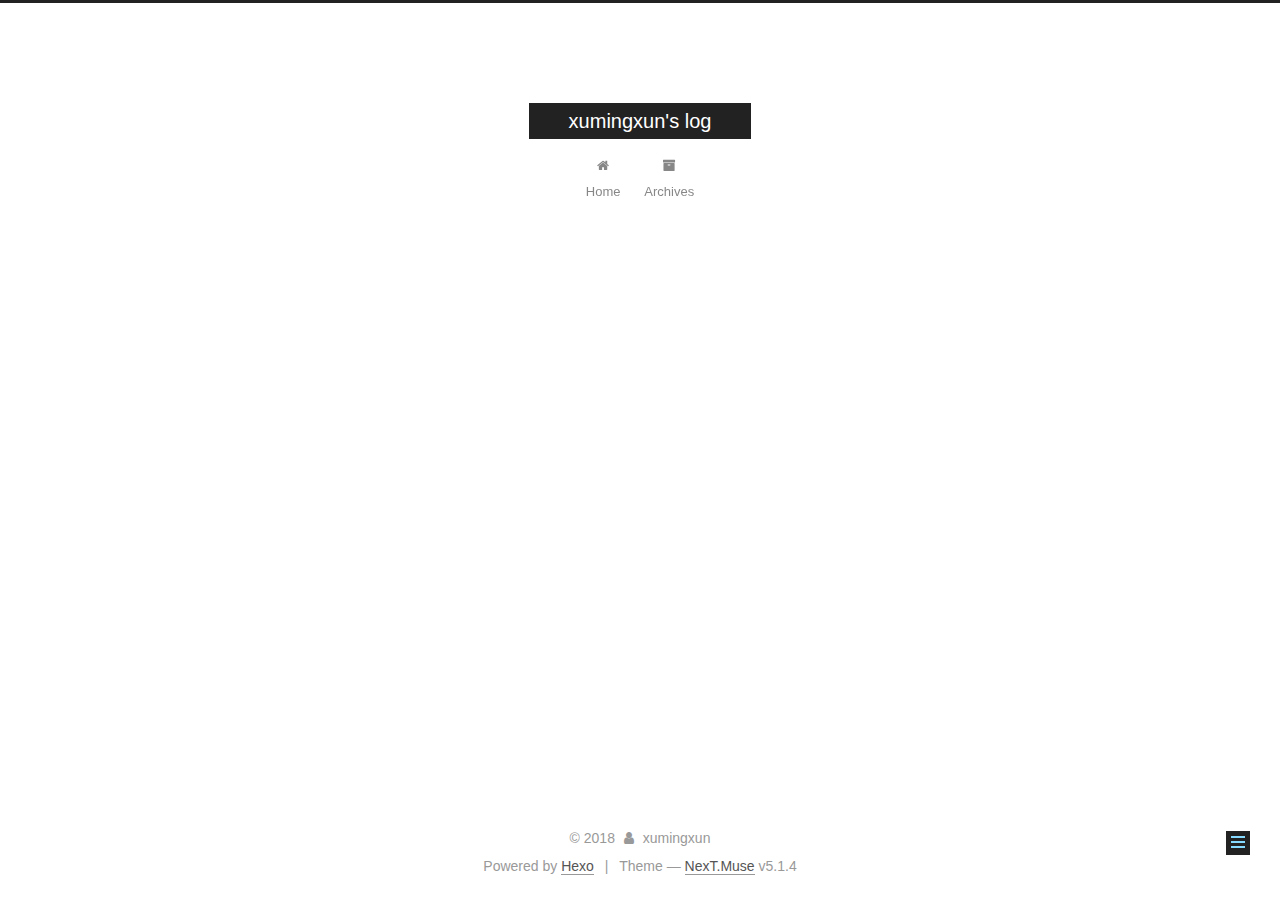
<file: 2018/05/29/kaggle波士顿房价预测数据处理/index.html>
<!DOCTYPE html>



  


<html class="theme-next muse use-motion" lang="">
<head>
  <meta charset="UTF-8"/>
<meta http-equiv="X-UA-Compatible" content="IE=edge" />
<meta name="viewport" content="width=device-width, initial-scale=1, maximum-scale=1"/>
<meta name="theme-color" content="#222">









<meta http-equiv="Cache-Control" content="no-transform" />
<meta http-equiv="Cache-Control" content="no-siteapp" />
















  
  
  <link href="/lib/fancybox/source/jquery.fancybox.css?v=2.1.5" rel="stylesheet" type="text/css" />







<link href="/lib/font-awesome/css/font-awesome.min.css?v=4.6.2" rel="stylesheet" type="text/css" />

<link href="/css/main.css?v=5.1.4" rel="stylesheet" type="text/css" />


  <link rel="apple-touch-icon" sizes="180x180" href="/images/apple-touch-icon-next.png?v=5.1.4">


  <link rel="icon" type="image/png" sizes="32x32" href="/images/favicon-32x32-next.png?v=5.1.4">


  <link rel="icon" type="image/png" sizes="16x16" href="/images/favicon-16x16-next.png?v=5.1.4">


  <link rel="mask-icon" href="/images/logo.svg?v=5.1.4" color="#222">





  <meta name="keywords" content="机器学习,kaggle,房价," />










<meta name="keywords" content="机器学习,kaggle,房价">
<meta property="og:type" content="article">
<meta property="og:title" content="kaggle波士顿房价预测数据处理">
<meta property="og:url" content="http://xumingxun.com/2018/05/29/kaggle波士顿房价预测数据处理/index.html">
<meta property="og:site_name" content="xumingxun&#39;s log">
<meta property="og:locale" content="default">
<meta property="og:updated_time" content="2018-05-29T05:54:47.894Z">
<meta name="twitter:card" content="summary">
<meta name="twitter:title" content="kaggle波士顿房价预测数据处理">



<script type="text/javascript" id="hexo.configurations">
  var NexT = window.NexT || {};
  var CONFIG = {
    root: '/',
    scheme: 'Muse',
    version: '5.1.4',
    sidebar: {"position":"left","display":"post","offset":12,"b2t":false,"scrollpercent":false,"onmobile":false},
    fancybox: true,
    tabs: true,
    motion: {"enable":true,"async":false,"transition":{"post_block":"fadeIn","post_header":"slideDownIn","post_body":"slideDownIn","coll_header":"slideLeftIn","sidebar":"slideUpIn"}},
    duoshuo: {
      userId: '0',
      author: 'Author'
    },
    algolia: {
      applicationID: '',
      apiKey: '',
      indexName: '',
      hits: {"per_page":10},
      labels: {"input_placeholder":"Search for Posts","hits_empty":"We didn't find any results for the search: ${query}","hits_stats":"${hits} results found in ${time} ms"}
    }
  };
</script>



  <link rel="canonical" href="http://xumingxun.com/2018/05/29/kaggle波士顿房价预测数据处理/"/>





  <title>kaggle波士顿房价预测数据处理 | xumingxun's log</title>
  








</head>

<body itemscope itemtype="http://schema.org/WebPage" lang="default">

  
  
    
  

  <div class="container sidebar-position-left page-post-detail">
    <div class="headband"></div>

    <header id="header" class="header" itemscope itemtype="http://schema.org/WPHeader">
      <div class="header-inner"><div class="site-brand-wrapper">
  <div class="site-meta ">
    

    <div class="custom-logo-site-title">
      <a href="/"  class="brand" rel="start">
        <span class="logo-line-before"><i></i></span>
        <span class="site-title">xumingxun's log</span>
        <span class="logo-line-after"><i></i></span>
      </a>
    </div>
      
        <p class="site-subtitle"></p>
      
  </div>

  <div class="site-nav-toggle">
    <button>
      <span class="btn-bar"></span>
      <span class="btn-bar"></span>
      <span class="btn-bar"></span>
    </button>
  </div>
</div>

<nav class="site-nav">
  

  
    <ul id="menu" class="menu">
      
        
        <li class="menu-item menu-item-home">
          <a href="/" rel="section">
            
              <i class="menu-item-icon fa fa-fw fa-home"></i> <br />
            
            Home
          </a>
        </li>
      
        
        <li class="menu-item menu-item-archives">
          <a href="/archives/" rel="section">
            
              <i class="menu-item-icon fa fa-fw fa-archive"></i> <br />
            
            Archives
          </a>
        </li>
      

      
    </ul>
  

  
</nav>



 </div>
    </header>

    <main id="main" class="main">
      <div class="main-inner">
        <div class="content-wrap">
          <div id="content" class="content">
            

  <div id="posts" class="posts-expand">
    

  

  
  
  

  <article class="post post-type-normal" itemscope itemtype="http://schema.org/Article">
  
  
  
  <div class="post-block">
    <link itemprop="mainEntityOfPage" href="http://xumingxun.com/2018/05/29/kaggle波士顿房价预测数据处理/">

    <span hidden itemprop="author" itemscope itemtype="http://schema.org/Person">
      <meta itemprop="name" content="xumingxun">
      <meta itemprop="description" content="">
      <meta itemprop="image" content="/images/avatar.gif">
    </span>

    <span hidden itemprop="publisher" itemscope itemtype="http://schema.org/Organization">
      <meta itemprop="name" content="xumingxun's log">
    </span>

    
      <header class="post-header">

        
        
          <h1 class="post-title" itemprop="name headline">kaggle波士顿房价预测数据处理</h1>
        

        <div class="post-meta">
          <span class="post-time">
            
              <span class="post-meta-item-icon">
                <i class="fa fa-calendar-o"></i>
              </span>
              
                <span class="post-meta-item-text">Posted on</span>
              
              <time title="Post created" itemprop="dateCreated datePublished" datetime="2018-05-29T13:44:21+08:00">
                2018-05-29
              </time>
            

            

            
          </span>

          

          
            
          

          
          

          

          

          

        </div>
      </header>
    

    
    
    
    <div class="post-body" itemprop="articleBody">

      
      

      
        
      
    </div>
    
    
    

    

    

    

    <footer class="post-footer">
      
        <div class="post-tags">
          
            <a href="/tags/机器学习/" rel="tag"># 机器学习</a>
          
            <a href="/tags/kaggle/" rel="tag"># kaggle</a>
          
            <a href="/tags/房价/" rel="tag"># 房价</a>
          
        </div>
      

      
      
      

      
        <div class="post-nav">
          <div class="post-nav-next post-nav-item">
            
              <a href="/2018/05/29/hello-world/" rel="next" title="这里是github的log">
                <i class="fa fa-chevron-left"></i> 这里是github的log
              </a>
            
          </div>

          <span class="post-nav-divider"></span>

          <div class="post-nav-prev post-nav-item">
            
          </div>
        </div>
      

      
      
    </footer>
  </div>
  
  
  
  </article>



    <div class="post-spread">
      
    </div>
  </div>


          </div>
          


          

  



        </div>
        
          
  
  <div class="sidebar-toggle">
    <div class="sidebar-toggle-line-wrap">
      <span class="sidebar-toggle-line sidebar-toggle-line-first"></span>
      <span class="sidebar-toggle-line sidebar-toggle-line-middle"></span>
      <span class="sidebar-toggle-line sidebar-toggle-line-last"></span>
    </div>
  </div>

  <aside id="sidebar" class="sidebar">
    
    <div class="sidebar-inner">

      

      

      <section class="site-overview-wrap sidebar-panel sidebar-panel-active">
        <div class="site-overview">
          <div class="site-author motion-element" itemprop="author" itemscope itemtype="http://schema.org/Person">
            
              <p class="site-author-name" itemprop="name">xumingxun</p>
              <p class="site-description motion-element" itemprop="description"></p>
          </div>

          <nav class="site-state motion-element">

            
              <div class="site-state-item site-state-posts">
              
                <a href="/archives/">
              
                  <span class="site-state-item-count">2</span>
                  <span class="site-state-item-name">posts</span>
                </a>
              </div>
            

            

            
              
              
              <div class="site-state-item site-state-tags">
                
                  <span class="site-state-item-count">3</span>
                  <span class="site-state-item-name">tags</span>
                
              </div>
            

          </nav>

          

          

          
          

          
          

          

        </div>
      </section>

      

      

    </div>
  </aside>


        
      </div>
    </main>

    <footer id="footer" class="footer">
      <div class="footer-inner">
        <div class="copyright">&copy; <span itemprop="copyrightYear">2018</span>
  <span class="with-love">
    <i class="fa fa-user"></i>
  </span>
  <span class="author" itemprop="copyrightHolder">xumingxun</span>

  
</div>


  <div class="powered-by">Powered by <a class="theme-link" target="_blank" href="https://hexo.io">Hexo</a></div>



  <span class="post-meta-divider">|</span>



  <div class="theme-info">Theme &mdash; <a class="theme-link" target="_blank" href="https://github.com/iissnan/hexo-theme-next">NexT.Muse</a> v5.1.4</div>




        







        
      </div>
    </footer>

    
      <div class="back-to-top">
        <i class="fa fa-arrow-up"></i>
        
      </div>
    

    

  </div>

  

<script type="text/javascript">
  if (Object.prototype.toString.call(window.Promise) !== '[object Function]') {
    window.Promise = null;
  }
</script>









  












  
  
    <script type="text/javascript" src="/lib/jquery/index.js?v=2.1.3"></script>
  

  
  
    <script type="text/javascript" src="/lib/fastclick/lib/fastclick.min.js?v=1.0.6"></script>
  

  
  
    <script type="text/javascript" src="/lib/jquery_lazyload/jquery.lazyload.js?v=1.9.7"></script>
  

  
  
    <script type="text/javascript" src="/lib/velocity/velocity.min.js?v=1.2.1"></script>
  

  
  
    <script type="text/javascript" src="/lib/velocity/velocity.ui.min.js?v=1.2.1"></script>
  

  
  
    <script type="text/javascript" src="/lib/fancybox/source/jquery.fancybox.pack.js?v=2.1.5"></script>
  


  


  <script type="text/javascript" src="/js/src/utils.js?v=5.1.4"></script>

  <script type="text/javascript" src="/js/src/motion.js?v=5.1.4"></script>



  
  

  
  <script type="text/javascript" src="/js/src/scrollspy.js?v=5.1.4"></script>
<script type="text/javascript" src="/js/src/post-details.js?v=5.1.4"></script>



  


  <script type="text/javascript" src="/js/src/bootstrap.js?v=5.1.4"></script>



  


  




	





  





  












  





  

  

  

  
  

  

  

  

</body>
</html>
</file>
<file: css/main.css>
/* normalize.css v3.0.2 | MIT License | git.io/normalize */
html {
  font-family: sans-serif; /* 1 */
  -ms-text-size-adjust: 100%; /* 2 */
  -webkit-text-size-adjust: 100%; /* 2 */
}
body {
  margin: 0;
}
article,
aside,
details,
figcaption,
figure,
footer,
header,
hgroup,
main,
menu,
nav,
section,
summary {
  display: block;
}
audio,
canvas,
progress,
video {
  display: inline-block; /* 1 */
  vertical-align: baseline; /* 2 */
}
audio:not([controls]) {
  display: none;
  height: 0;
}
[hidden],
template {
  display: none;
}
a {
  background-color: transparent;
}
a:active,
a:hover {
  outline: 0;
}
abbr[title] {
  border-bottom: 1px dotted;
}
b,
strong {
  font-weight: bold;
}
dfn {
  font-style: italic;
}
h1 {
  font-size: 2em;
  margin: 0.67em 0;
}
mark {
  background: #ff0;
  color: #000;
}
small {
  font-size: 80%;
}
sub,
sup {
  font-size: 75%;
  line-height: 0;
  position: relative;
  vertical-align: baseline;
}
sup {
  top: -0.5em;
}
sub {
  bottom: -0.25em;
}
img {
  border: 0;
}
svg:not(:root) {
  overflow: hidden;
}
figure {
  margin: 1em 40px;
}
hr {
  -moz-box-sizing: content-box;
  box-sizing: content-box;
  height: 0;
}
pre {
  overflow: auto;
}
code,
kbd,
pre,
samp {
  font-family: monospace, monospace;
  font-size: 1em;
}
button,
input,
optgroup,
select,
textarea {
  color: inherit; /* 1 */
  font: inherit; /* 2 */
  margin: 0; /* 3 */
}
button {
  overflow: visible;
}
button,
select {
  text-transform: none;
}
button,
html input[type="button"],
input[type="reset"],
input[type="submit"] {
  -webkit-appearance: button; /* 2 */
  cursor: pointer; /* 3 */
}
button[disabled],
html input[disabled] {
  cursor: default;
}
button::-moz-focus-inner,
input::-moz-focus-inner {
  border: 0;
  padding: 0;
}
input {
  line-height: normal;
}
input[type="checkbox"],
input[type="radio"] {
  box-sizing: border-box; /* 1 */
  padding: 0; /* 2 */
}
input[type="number"]::-webkit-inner-spin-button,
input[type="number"]::-webkit-outer-spin-button {
  height: auto;
}
input[type="search"] {
  -webkit-appearance: textfield; /* 1 */
  -moz-box-sizing: content-box;
  -webkit-box-sizing: content-box; /* 2 */
  box-sizing: content-box;
}
input[type="search"]::-webkit-search-cancel-button,
input[type="search"]::-webkit-search-decoration {
  -webkit-appearance: none;
}
fieldset {
  border: 1px solid #c0c0c0;
  margin: 0 2px;
  padding: 0.35em 0.625em 0.75em;
}
legend {
  border: 0; /* 1 */
  padding: 0; /* 2 */
}
textarea {
  overflow: auto;
}
optgroup {
  font-weight: bold;
}
table {
  border-collapse: collapse;
  border-spacing: 0;
}
td,
th {
  padding: 0;
}
::selection {
  background: #262a30;
  color: #fff;
}
body {
  position: relative;
  font-family: 'Lato', "PingFang SC", "Microsoft YaHei", sans-serif;
  font-size: 14px;
  line-height: 2;
  color: #555;
  background: #fff;
}
@media (max-width: 767px) {
  body {
    padding-right: 0 !important;
  }
}
@media (min-width: 768px) and (max-width: 991px) {
  body {
    padding-right: 0 !important;
  }
}
@media (min-width: 1600px) {
  body {
    font-size: 16px;
  }
}
h1,
h2,
h3,
h4,
h5,
h6 {
  margin: 0;
  padding: 0;
  font-weight: bold;
  line-height: 1.5;
  font-family: 'Lato', "PingFang SC", "Microsoft YaHei", sans-serif;
}
h2,
h3,
h4,
h5,
h6 {
  margin: 20px 0 15px;
}
h1 {
  font-size: 22px;
}
@media (max-width: 767px) {
  h1 {
    font-size: 18px;
  }
}
h2 {
  font-size: 20px;
}
@media (max-width: 767px) {
  h2 {
    font-size: 16px;
  }
}
h3 {
  font-size: 18px;
}
@media (max-width: 767px) {
  h3 {
    font-size: 14px;
  }
}
h4 {
  font-size: 16px;
}
@media (max-width: 767px) {
  h4 {
    font-size: 12px;
  }
}
h5 {
  font-size: 14px;
}
@media (max-width: 767px) {
  h5 {
    font-size: 10px;
  }
}
h6 {
  font-size: 12px;
}
@media (max-width: 767px) {
  h6 {
    font-size: 8px;
  }
}
p {
  margin: 0 0 20px 0;
}
a {
  color: #555;
  text-decoration: none;
  outline: none;
  border-bottom: 1px solid #999;
  word-wrap: break-word;
}
a:hover {
  color: #222;
  border-bottom-color: #222;
}
blockquote {
  margin: 0;
  padding: 0;
}
img {
  display: block;
  margin: auto;
  max-width: 100%;
  height: auto;
}
hr {
  margin: 40px 0;
  height: 3px;
  border: none;
  background-color: #ddd;
  background-image: repeating-linear-gradient(-45deg, #fff, #fff 4px, transparent 4px, transparent 8px);
}
blockquote {
  padding: 0 15px;
  color: #666;
  border-left: 4px solid #ddd;
}
blockquote cite::before {
  content: "-";
  padding: 0 5px;
}
dt {
  font-weight: 700;
}
dd {
  margin: 0;
  padding: 0;
}
kbd {
  border: 1px solid #ccc;
  border-radius: 0.2em;
  box-shadow: 0.1em 0.1em 0.2em rgba(0,0,0,0.1);
  background-color: #f9f9f9;
  font-family: inherit;
  background-image: -webkit-linear-gradient(top, #eee, #fff, #eee);
  padding: 0.1em 0.3em;
  white-space: nowrap;
}
.text-left {
  text-align: left;
}
.text-center {
  text-align: center;
}
.text-right {
  text-align: right;
}
.text-justify {
  text-align: justify;
}
.text-nowrap {
  white-space: nowrap;
}
.text-lowercase {
  text-transform: lowercase;
}
.text-uppercase {
  text-transform: uppercase;
}
.text-capitalize {
  text-transform: capitalize;
}
.center-block {
  display: block;
  margin-left: auto;
  margin-right: auto;
}
.clearfix:before,
.clearfix:after {
  content: " ";
  display: table;
}
.clearfix:after {
  clear: both;
}
.pullquote {
  width: 45%;
}
.pullquote.left {
  float: left;
  margin-left: 5px;
  margin-right: 10px;
}
.pullquote.right {
  float: right;
  margin-left: 10px;
  margin-right: 5px;
}
.affix.affix.affix {
  position: fixed;
}
.translation {
  margin-top: -20px;
  font-size: 14px;
  color: #999;
}
.scrollbar-measure {
  width: 100px;
  height: 100px;
  overflow: scroll;
  position: absolute;
  top: -9999px;
}
.use-motion .motion-element {
  opacity: 0;
}
table {
  margin: 20px 0;
  width: 100%;
  border-collapse: collapse;
  border-spacing: 0;
  border: 1px solid #ddd;
  font-size: 14px;
  table-layout: fixed;
  word-wrap: break-all;
}
table>tbody>tr:nth-of-type(odd) {
  background-color: #f9f9f9;
}
table>tbody>tr:hover {
  background-color: #f5f5f5;
}
caption,
th,
td {
  padding: 8px;
  text-align: left;
  vertical-align: middle;
  font-weight: normal;
}
th,
td {
  border-bottom: 3px solid #ddd;
  border-right: 1px solid #eee;
}
th {
  padding-bottom: 10px;
  font-weight: 700;
}
td {
  border-bottom-width: 1px;
}
html,
body {
  height: 100%;
}
.container {
  position: relative;
  min-height: 100%;
}
.header-inner {
  margin: 0 auto;
  padding: 100px 0 70px;
  width: 700px;
}
@media (min-width: 1600px) {
  .container .header-inner {
    width: 900px;
  }
}
.main {
  padding-bottom: 150px;
}
.main-inner {
  margin: 0 auto;
  width: 700px;
}
@media (min-width: 1600px) {
  .container .main-inner {
    width: 900px;
  }
}
.footer {
  position: absolute;
  left: 0;
  bottom: 0;
  width: 100%;
  min-height: 50px;
}
.footer-inner {
  box-sizing: border-box;
  margin: 20px auto;
  width: 700px;
}
@media (min-width: 1600px) {
  .container .footer-inner {
    width: 900px;
  }
}
pre,
.highlight {
  overflow: auto;
  margin: 20px 0;
  padding: 0;
  font-size: 13px;
  color: #4d4d4c;
  background: #f7f7f7;
  line-height: 1.6;
}
pre,
code {
  font-family: consolas, Menlo, "PingFang SC", "Microsoft YaHei", monospace;
}
code {
  padding: 2px 4px;
  word-wrap: break-word;
  color: #555;
  background: #eee;
  border-radius: 3px;
  font-size: 13px;
}
pre {
  padding: 10px;
}
pre code {
  padding: 0;
  color: #4d4d4c;
  background: none;
  text-shadow: none;
}
.highlight {
  border-radius: 1px;
}
.highlight pre {
  border: none;
  margin: 0;
  padding: 10px 0;
}
.highlight table {
  margin: 0;
  width: auto;
  border: none;
}
.highlight td {
  border: none;
  padding: 0;
}
.highlight figcaption {
  font-size: 1em;
  color: #4d4d4c;
  line-height: 1em;
  margin-bottom: 1em;
}
.highlight figcaption:before,
.highlight figcaption:after {
  content: " ";
  display: table;
}
.highlight figcaption:after {
  clear: both;
}
.highlight figcaption a {
  float: right;
  color: #4d4d4c;
}
.highlight figcaption a:hover {
  border-bottom-color: #4d4d4c;
}
.highlight .gutter pre {
  padding-left: 10px;
  padding-right: 10px;
  color: #869194;
  text-align: right;
  background-color: #eff2f3;
}
.highlight .code pre {
  width: 100%;
  padding-left: 10px;
  padding-right: 10px;
  background-color: #f7f7f7;
}
.highlight .line {
  height: 20px;
}
.gutter {
  -webkit-user-select: none;
  -moz-user-select: none;
  -ms-user-select: none;
  user-select: none;
}
.gist table {
  width: auto;
}
.gist table td {
  border: none;
}
pre .deletion {
  background: #fdd;
}
pre .addition {
  background: #dfd;
}
pre .meta {
  color: #8959a8;
}
pre .comment {
  color: #8e908c;
}
pre .variable,
pre .attribute,
pre .tag,
pre .regexp,
pre .ruby .constant,
pre .xml .tag .title,
pre .xml .pi,
pre .xml .doctype,
pre .html .doctype,
pre .css .id,
pre .css .class,
pre .css .pseudo {
  color: #c82829;
}
pre .number,
pre .preprocessor,
pre .built_in,
pre .literal,
pre .params,
pre .constant,
pre .command {
  color: #f5871f;
}
pre .ruby .class .title,
pre .css .rules .attribute,
pre .string,
pre .value,
pre .inheritance,
pre .header,
pre .ruby .symbol,
pre .xml .cdata,
pre .special,
pre .number,
pre .formula {
  color: #718c00;
}
pre .title,
pre .css .hexcolor {
  color: #3e999f;
}
pre .function,
pre .python .decorator,
pre .python .title,
pre .ruby .function .title,
pre .ruby .title .keyword,
pre .perl .sub,
pre .javascript .title,
pre .coffeescript .title {
  color: #4271ae;
}
pre .keyword,
pre .javascript .function {
  color: #8959a8;
}
.full-image.full-image.full-image.full-image {
  border: none;
  max-width: 100%;
  width: auto;
  margin: 20px auto 25px;
}
@media (min-width: 992px) {
  .full-image.full-image.full-image.full-image {
    max-width: none;
    width: 110%;
    margin: 25px -5%;
  }
}
.blockquote-center,
.page-home .post-type-quote blockquote,
.page-post-detail .post-type-quote blockquote {
  position: relative;
  margin: 40px 0;
  padding: 0;
  border-left: none;
  text-align: center;
}
.blockquote-center::before,
.page-home .post-type-quote blockquote::before,
.page-post-detail .post-type-quote blockquote::before,
.blockquote-center::after,
.page-home .post-type-quote blockquote::after,
.page-post-detail .post-type-quote blockquote::after {
  position: absolute;
  content: ' ';
  display: block;
  width: 100%;
  height: 24px;
  opacity: 0.2;
  background-repeat: no-repeat;
  background-position: 0 -6px;
  background-size: 22px 22px;
}
.blockquote-center::before,
.page-home .post-type-quote blockquote::before,
.page-post-detail .post-type-quote blockquote::before {
  top: -20px;
  background-image: url("../images/quote-l.svg");
  border-top: 1px solid #ccc;
}
.blockquote-center::after,
.page-home .post-type-quote blockquote::after,
.page-post-detail .post-type-quote blockquote::after {
  bottom: -20px;
  background-image: url("../images/quote-r.svg");
  border-bottom: 1px solid #ccc;
  background-position: 100% 8px;
}
.blockquote-center p,
.page-home .post-type-quote blockquote p,
.page-post-detail .post-type-quote blockquote p,
.blockquote-center div,
.page-home .post-type-quote blockquote div,
.page-post-detail .post-type-quote blockquote div {
  text-align: center;
}
.post .post-body .group-picture img {
  box-sizing: border-box;
  padding: 0 3px;
  border: none;
}
.post .group-picture-row {
  overflow: hidden;
  margin-top: 6px;
}
.post .group-picture-row:first-child {
  margin-top: 0;
}
.post .group-picture-column {
  float: left;
}
.page-post-detail .post-body .group-picture-column {
  float: none;
  margin-top: 10px;
  width: auto !important;
}
.page-post-detail .post-body .group-picture-column img {
  margin: 0 auto;
}
.page-archive .group-picture-container {
  overflow: hidden;
}
.page-archive .group-picture-row {
  float: left;
}
.page-archive .group-picture-row:first-child {
  margin-top: 6px;
}
.page-archive .group-picture-column {
  max-width: 150px;
  max-height: 150px;
}
.post-body .note {
  position: relative;
  padding: 15px;
  margin-bottom: 20px;
  border: 1px solid #eee;
  border-left-width: 5px;
  border-radius: 3px;
}
.post-body .note h2,
.post-body .note h3,
.post-body .note h4,
.post-body .note h5,
.post-body .note h6 {
  margin-top: 0;
  margin-bottom: 0;
  border-bottom: initial;
  padding-top: 0 !important;
}
.post-body .note p:first-child,
.post-body .note ul:first-child,
.post-body .note ol:first-child,
.post-body .note table:first-child,
.post-body .note pre:first-child,
.post-body .note blockquote:first-child {
  margin-top: 0;
}
.post-body .note p:last-child,
.post-body .note ul:last-child,
.post-body .note ol:last-child,
.post-body .note table:last-child,
.post-body .note pre:last-child,
.post-body .note blockquote:last-child {
  margin-bottom: 0;
}
.post-body .note.default {
  border-left-color: #777;
}
.post-body .note.default h2,
.post-body .note.default h3,
.post-body .note.default h4,
.post-body .note.default h5,
.post-body .note.default h6 {
  color: #777;
}
.post-body .note.primary {
  border-left-color: #6f42c1;
}
.post-body .note.primary h2,
.post-body .note.primary h3,
.post-body .note.primary h4,
.post-body .note.primary h5,
.post-body .note.primary h6 {
  color: #6f42c1;
}
.post-body .note.info {
  border-left-color: #428bca;
}
.post-body .note.info h2,
.post-body .note.info h3,
.post-body .note.info h4,
.post-body .note.info h5,
.post-body .note.info h6 {
  color: #428bca;
}
.post-body .note.success {
  border-left-color: #5cb85c;
}
.post-body .note.success h2,
.post-body .note.success h3,
.post-body .note.success h4,
.post-body .note.success h5,
.post-body .note.success h6 {
  color: #5cb85c;
}
.post-body .note.warning {
  border-left-color: #f0ad4e;
}
.post-body .note.warning h2,
.post-body .note.warning h3,
.post-body .note.warning h4,
.post-body .note.warning h5,
.post-body .note.warning h6 {
  color: #f0ad4e;
}
.post-body .note.danger {
  border-left-color: #d9534f;
}
.post-body .note.danger h2,
.post-body .note.danger h3,
.post-body .note.danger h4,
.post-body .note.danger h5,
.post-body .note.danger h6 {
  color: #d9534f;
}
.post-body .label {
  display: inline;
  padding: 0 2px;
  white-space: nowrap;
}
.post-body .label.default {
  background-color: #f0f0f0;
}
.post-body .label.primary {
  background-color: #efe6f7;
}
.post-body .label.info {
  background-color: #e5f2f8;
}
.post-body .label.success {
  background-color: #e7f4e9;
}
.post-body .label.warning {
  background-color: #fcf6e1;
}
.post-body .label.danger {
  background-color: #fae8eb;
}
.post-body .tabs {
  position: relative;
  display: block;
  margin-bottom: 20px;
  padding-top: 10px;
}
.post-body .tabs ul.nav-tabs {
  margin: 0;
  padding: 0;
  display: flex;
  margin-bottom: -1px;
}
@media (max-width: 413px) {
  .post-body .tabs ul.nav-tabs {
    display: block;
    margin-bottom: 5px;
  }
}
.post-body .tabs ul.nav-tabs li.tab {
  list-style-type: none !important;
  margin: 0 0.25em 0 0;
  border-top: 3px solid transparent;
  border-left: 1px solid transparent;
  border-right: 1px solid transparent;
}
@media (max-width: 413px) {
  .post-body .tabs ul.nav-tabs li.tab {
    margin: initial;
    border-top: 1px solid transparent;
    border-left: 3px solid transparent;
    border-right: 1px solid transparent;
    border-bottom: 1px solid transparent;
  }
}
.post-body .tabs ul.nav-tabs li.tab a {
  outline: 0;
  border-bottom: initial;
  display: block;
  line-height: 1.8em;
  padding: 0.25em 0.75em;
  transition-duration: 0.2s;
  transition-timing-function: ease-out;
  transition-delay: 0s;
}
.post-body .tabs ul.nav-tabs li.tab a i {
  width: 1.285714285714286em;
}
.post-body .tabs ul.nav-tabs li.tab.active {
  border-top: 3px solid #fc6423;
  border-left: 1px solid #ddd;
  border-right: 1px solid #ddd;
  background-color: #fff;
}
@media (max-width: 413px) {
  .post-body .tabs ul.nav-tabs li.tab.active {
    border-top: 1px solid #ddd;
    border-left: 3px solid #fc6423;
    border-right: 1px solid #ddd;
    border-bottom: 1px solid #ddd;
  }
}
.post-body .tabs ul.nav-tabs li.tab.active a {
  cursor: default;
  color: #555;
}
.post-body .tabs .tab-content {
  background-color: #fff;
}
.post-body .tabs .tab-content .tab-pane {
  border: 1px solid #ddd;
  padding: 20px 20px 0 20px;
}
.post-body .tabs .tab-content .tab-pane:not(.active) {
  display: none !important;
}
.post-body .tabs .tab-content .tab-pane.active {
  display: block !important;
}
.btn {
  display: inline-block;
  padding: 0 20px;
  font-size: 14px;
  color: #fff;
  background: #222;
  border: 2px solid #222;
  text-decoration: none;
  border-radius: 0;
  transition-property: background-color;
  transition-duration: 0.2s;
  transition-timing-function: ease-in-out;
  transition-delay: 0s;
  line-height: 2;
}
.btn:hover {
  border-color: #222;
  color: #222;
  background: #fff;
}
.btn +.btn {
  margin: 0 0 8px 8px;
}
.btn .fa-fw {
  width: 1.285714285714286em;
  text-align: left;
}
.btn-bar {
  display: block;
  width: 22px;
  height: 2px;
  background: #555;
  border-radius: 1px;
}
.btn-bar+.btn-bar {
  margin-top: 4px;
}
.pagination {
  margin: 120px 0 40px;
  text-align: center;
  border-top: 1px solid #eee;
}
.page-number-basic,
.pagination .prev,
.pagination .next,
.pagination .page-number,
.pagination .space {
  display: inline-block;
  position: relative;
  top: -1px;
  margin: 0 10px;
  padding: 0 11px;
}
@media (max-width: 767px) {
  .page-number-basic,
  .pagination .prev,
  .pagination .next,
  .pagination .page-number,
  .pagination .space {
    margin: 0 5px;
  }
}
.pagination .prev,
.pagination .next,
.pagination .page-number {
  border-bottom: 0;
  border-top: 1px solid #eee;
  transition-property: border-color;
  transition-duration: 0.2s;
  transition-timing-function: ease-in-out;
  transition-delay: 0s;
}
.pagination .prev:hover,
.pagination .next:hover,
.pagination .page-number:hover {
  border-top-color: #222;
}
.pagination .space {
  padding: 0;
  margin: 0;
}
.pagination .prev {
  margin-left: 0;
}
.pagination .next {
  margin-right: 0;
}
.pagination .page-number.current {
  color: #fff;
  background: #ccc;
  border-top-color: #ccc;
}
@media (max-width: 767px) {
  .pagination {
    border-top: none;
  }
  .pagination .prev,
  .pagination .next,
  .pagination .page-number {
    margin-bottom: 10px;
    border-top: 0;
    border-bottom: 1px solid #eee;
    padding: 0 10px;
  }
  .pagination .prev:hover,
  .pagination .next:hover,
  .pagination .page-number:hover {
    border-bottom-color: #222;
  }
}
.comments {
  margin: 60px 20px 0;
}
.tag-cloud {
  text-align: center;
}
.tag-cloud a {
  display: inline-block;
  margin: 10px;
}
.back-to-top {
  box-sizing: border-box;
  position: fixed;
  bottom: -100px;
  right: 30px;
  z-index: 1050;
  padding: 0 6px;
  width: 24px;
  background: #222;
  font-size: 12px;
  opacity: 1;
  color: #fff;
  cursor: pointer;
  text-align: center;
  -webkit-transform: translateZ(0);
  transition-property: bottom;
  transition-duration: 0.2s;
  transition-timing-function: ease-in-out;
  transition-delay: 0s;
}
@media (min-width: 768px) and (max-width: 991px) {
  .back-to-top {
    display: none !important;
  }
}
@media (max-width: 767px) {
  .back-to-top {
    display: none !important;
  }
}
.back-to-top.back-to-top-on {
  bottom: 19px;
}
.header {
  background: transparent;
}
.header-inner {
  position: relative;
}
.headband {
  height: 3px;
  background: #222;
}
.site-meta {
  margin: 0;
  text-align: center;
}
@media (max-width: 767px) {
  .site-meta {
    text-align: center;
  }
}
.brand {
  position: relative;
  display: inline-block;
  padding: 0 40px;
  color: #fff;
  background: #222;
  border-bottom: none;
}
.brand:hover {
  color: #fff;
}
.logo {
  display: inline-block;
  margin-right: 5px;
  line-height: 36px;
  vertical-align: top;
}
.site-title {
  display: inline-block;
  vertical-align: top;
  line-height: 36px;
  font-size: 20px;
  font-weight: normal;
  font-family: 'Lato', "PingFang SC", "Microsoft YaHei", sans-serif;
}
.site-subtitle {
  margin-top: 10px;
  font-size: 13px;
  color: #999;
}
.use-motion .brand {
  opacity: 0;
}
.use-motion .logo,
.use-motion .site-title,
.use-motion .site-subtitle {
  opacity: 0;
  position: relative;
  top: -10px;
}
.site-nav-toggle {
  display: none;
  position: absolute;
  top: 10px;
  left: 10px;
}
@media (max-width: 767px) {
  .site-nav-toggle {
    display: block;
  }
}
.site-nav-toggle button {
  margin-top: 2px;
  padding: 9px 10px;
  background: transparent;
  border: none;
}
@media (max-width: 767px) {
  .site-nav {
    display: none;
    margin: 0 -10px;
    padding: 0 10px;
    clear: both;
    border-top: 1px solid #ddd;
  }
}
@media (min-width: 768px) and (max-width: 991px) {
  .site-nav {
    display: block !important;
  }
}
@media (min-width: 992px) {
  .site-nav {
    display: block !important;
  }
}
.menu {
  margin-top: 20px;
  padding-left: 0;
  text-align: center;
}
.menu .menu-item {
  display: inline-block;
  margin: 0 10px;
  list-style: none;
}
@media screen and (max-width: 767px) {
  .menu .menu-item {
    margin-top: 10px;
  }
}
.menu .menu-item a {
  display: block;
  font-size: 13px;
  line-height: inherit;
  border-bottom: 1px solid transparent;
  transition-property: border-color;
  transition-duration: 0.2s;
  transition-timing-function: ease-in-out;
  transition-delay: 0s;
}
.menu .menu-item a:hover {
  border-bottom-color: #222;
}
.menu .menu-item .fa {
  margin-right: 5px;
}
.use-motion .menu-item {
  opacity: 0;
}
.post-body {
  font-family: 'Lato', "PingFang SC", "Microsoft YaHei", sans-serif;
}
@media (max-width: 767px) {
  .post-body {
    word-break: break-word;
  }
}
.post-body .fancybox img {
  display: block !important;
  margin: 0 auto;
  cursor: pointer;
  cursor: zoom-in;
  cursor: -webkit-zoom-in;
}
.post-body .image-caption,
.post-body .figure .caption {
  margin: -20px auto 15px;
  text-align: center;
  font-size: 14px;
  color: #999;
  font-weight: bold;
  line-height: 1;
}
.post-sticky-flag {
  display: inline-block;
  font-size: 16px;
  -ms-transform: rotate(30deg);
  -webkit-transform: rotate(30deg);
  -moz-transform: rotate(30deg);
  -ms-transform: rotate(30deg);
  -o-transform: rotate(30deg);
  transform: rotate(30deg);
}
.use-motion .post-block,
.use-motion .pagination,
.use-motion .comments {
  opacity: 0;
}
.use-motion .post-header {
  opacity: 0;
}
.use-motion .post-body {
  opacity: 0;
}
.use-motion .collection-title {
  opacity: 0;
}
.posts-expand {
  padding-top: 40px;
}
@media (max-width: 767px) {
  .posts-expand {
    margin: 0 20px;
  }
  .post-body pre .gutter pre {
    padding-right: 10px;
  }
  .post-body .highlight {
    margin-left: 0px;
    margin-right: 0px;
    padding: 0;
  }
  .post-body .highlight .gutter pre {
    padding-right: 10px;
  }
}
@media (min-width: 992px) {
  .posts-expand .post-body {
    text-align: justify;
  }
}
.posts-expand .post-body h2,
.posts-expand .post-body h3,
.posts-expand .post-body h4,
.posts-expand .post-body h5,
.posts-expand .post-body h6 {
  padding-top: 10px;
}
.posts-expand .post-body h2 .header-anchor,
.posts-expand .post-body h3 .header-anchor,
.posts-expand .post-body h4 .header-anchor,
.posts-expand .post-body h5 .header-anchor,
.posts-expand .post-body h6 .header-anchor {
  float: right;
  margin-left: 10px;
  color: #ccc;
  border-bottom-style: none;
  visibility: hidden;
}
.posts-expand .post-body h2 .header-anchor:hover,
.posts-expand .post-body h3 .header-anchor:hover,
.posts-expand .post-body h4 .header-anchor:hover,
.posts-expand .post-body h5 .header-anchor:hover,
.posts-expand .post-body h6 .header-anchor:hover {
  color: inherit;
}
.posts-expand .post-body h2:hover .header-anchor,
.posts-expand .post-body h3:hover .header-anchor,
.posts-expand .post-body h4:hover .header-anchor,
.posts-expand .post-body h5:hover .header-anchor,
.posts-expand .post-body h6:hover .header-anchor {
  visibility: visible;
}
.posts-expand .post-body ul li {
  list-style: circle;
}
.posts-expand .post-body img {
  box-sizing: border-box;
  margin: auto;
  padding: 3px;
  border: 1px solid #ddd;
}
.posts-expand .post-body .fancybox img {
  margin: 0 auto 25px;
}
@media (max-width: 767px) {
  .posts-collapse {
    margin: 0 20px;
  }
  .posts-collapse .post-title,
  .posts-collapse .post-meta {
    display: block;
    width: auto;
    text-align: left;
  }
}
.posts-collapse {
  position: relative;
  z-index: 1010;
  margin-left: 55px;
}
.posts-collapse::after {
  content: " ";
  position: absolute;
  top: 20px;
  left: 0;
  margin-left: -2px;
  width: 4px;
  height: 100%;
  background: #f5f5f5;
  z-index: -1;
}
@media (max-width: 767px) {
  .posts-collapse {
    margin: 0 20px;
  }
}
.posts-collapse .collection-title {
  position: relative;
  margin: 60px 0;
}
.posts-collapse .collection-title h1,
.posts-collapse .collection-title h2 {
  margin-left: 20px;
}
.posts-collapse .collection-title small {
  color: #bbb;
  margin-left: 5px;
}
.posts-collapse .collection-title::before {
  content: " ";
  position: absolute;
  left: 0;
  top: 50%;
  margin-left: -4px;
  margin-top: -4px;
  width: 8px;
  height: 8px;
  background: #bbb;
  border-radius: 50%;
}
.posts-collapse .post {
  margin: 30px 0;
}
.posts-collapse .post-header {
  position: relative;
  transition-duration: 0.2s;
  transition-timing-function: ease-in-out;
  transition-delay: 0s;
  transition-property: border;
  border-bottom: 1px dashed #ccc;
}
.posts-collapse .post-header::before {
  content: " ";
  position: absolute;
  left: 0;
  top: 12px;
  width: 6px;
  height: 6px;
  margin-left: -4px;
  background: #bbb;
  border-radius: 50%;
  border: 1px solid #fff;
  transition-duration: 0.2s;
  transition-timing-function: ease-in-out;
  transition-delay: 0s;
  transition-property: background;
}
.posts-collapse .post-header:hover {
  border-bottom-color: #666;
}
.posts-collapse .post-header:hover::before {
  background: #222;
}
.posts-collapse .post-meta {
  position: absolute;
  font-size: 12px;
  left: 20px;
  top: 5px;
}
.posts-collapse .post-comments-count {
  display: none;
}
.posts-collapse .post-title {
  margin-left: 60px;
  font-size: 16px;
  font-weight: normal;
  line-height: inherit;
}
.posts-collapse .post-title::after {
  margin-left: 3px;
  opacity: 0.6;
}
.posts-collapse .post-title a {
  color: #666;
  border-bottom: none;
}
.page-home .post-type-quote .post-header,
.page-post-detail .post-type-quote .post-header,
.page-home .post-type-quote .post-tags,
.page-post-detail .post-type-quote .post-tags {
  display: none;
}
.posts-expand .post-title {
  text-align: center;
  word-break: break-word;
  font-weight: 400;
}
.posts-expand .post-title-link {
  display: inline-block;
  position: relative;
  color: #555;
  border-bottom: none;
  line-height: 1.2;
  vertical-align: top;
}
.posts-expand .post-title-link::before {
  content: "";
  position: absolute;
  width: 100%;
  height: 2px;
  bottom: 0;
  left: 0;
  background-color: #000;
  visibility: hidden;
  -webkit-transform: scaleX(0);
  -moz-transform: scaleX(0);
  -ms-transform: scaleX(0);
  -o-transform: scaleX(0);
  transform: scaleX(0);
  transition-duration: 0.2s;
  transition-timing-function: ease-in-out;
  transition-delay: 0s;
}
.posts-expand .post-title-link:hover::before {
  visibility: visible;
  -webkit-transform: scaleX(1);
  -moz-transform: scaleX(1);
  -ms-transform: scaleX(1);
  -o-transform: scaleX(1);
  transform: scaleX(1);
}
.posts-expand .post-title-link .fa {
  font-size: 16px;
}
.posts-expand .post-meta {
  margin: 3px 0 60px 0;
  color: #999;
  font-family: 'Lato', "PingFang SC", "Microsoft YaHei", sans-serif;
  font-size: 12px;
  text-align: center;
}
.posts-expand .post-meta .post-category-list {
  display: inline-block;
  margin: 0;
  padding: 3px;
}
.posts-expand .post-meta .post-category-list-link {
  color: #999;
}
.posts-expand .post-meta .post-description {
  font-size: 14px;
  margin-top: 2px;
}
.post-meta-divider {
  margin: 0 0.5em;
}
.post-meta-item-icon {
  margin-right: 3px;
}
@media (min-width: 768px) and (max-width: 991px) {
  .post-meta-item-icon {
    display: inline-block;
  }
}
@media (max-width: 767px) {
  .post-meta-item-icon {
    display: inline-block;
  }
}
@media (min-width: 768px) and (max-width: 991px) {
  .post-meta-item-text {
    display: none;
  }
}
@media (max-width: 767px) {
  .post-meta-item-text {
    display: none;
  }
}
@media (max-width: 767px) {
  .posts-expand .post-comments-count {
    display: none;
  }
}
.post-button {
  margin-top: 40px;
}
.posts-expand .post-tags {
  margin-top: 40px;
  text-align: center;
}
.posts-expand .post-tags a {
  display: inline-block;
  margin-right: 10px;
  font-size: 13px;
}
.post-nav {
  display: table;
  margin-top: 15px;
  width: 100%;
  border-top: 1px solid #eee;
}
.post-nav-divider {
  display: table-cell;
  width: 10%;
}
.post-nav-item {
  display: table-cell;
  padding: 10px 0 0 0;
  width: 45%;
  vertical-align: top;
}
.post-nav-item a {
  position: relative;
  display: block;
  line-height: 25px;
  font-size: 14px;
  color: #555;
  border-bottom: none;
}
.post-nav-item a:hover {
  color: #222;
  border-bottom: none;
}
.post-nav-item a:active {
  top: 2px;
}
.post-nav-item .fa {
  position: absolute;
  top: 8px;
  left: 0;
  font-size: 12px;
}
.post-nav-next a {
  padding-left: 15px;
}
.post-nav-prev {
  text-align: right;
}
.post-nav-prev a {
  padding-right: 15px;
}
.post-nav-prev .fa {
  right: 0;
  left: auto;
}
.posts-expand .post-eof {
  display: block;
  margin: 80px auto 60px;
  width: 8%;
  height: 1px;
  background: #ccc;
  text-align: center;
}
.post:last-child .post-eof.post-eof.post-eof {
  display: none;
}
.post-gallery {
  display: table;
  table-layout: fixed;
  width: 100%;
  border-collapse: separate;
}
.post-gallery-row {
  display: table-row;
}
.post-gallery .post-gallery-img {
  display: table-cell;
  text-align: center;
  vertical-align: middle;
  border: none;
}
.post-gallery .post-gallery-img img {
  max-width: 100%;
  max-height: 100%;
  border: none;
}
.fancybox-close,
.fancybox-close:hover {
  border: none;
}
.rtl.post-body p,
.rtl.post-body a,
.rtl.post-body h1,
.rtl.post-body h2,
.rtl.post-body h3,
.rtl.post-body h4,
.rtl.post-body h5,
.rtl.post-body h6,
.rtl.post-body li,
.rtl.post-body ul,
.rtl.post-body ol {
  direction: rtl;
  font-family: UKIJ Ekran;
}
.rtl.post-title {
  font-family: UKIJ Ekran;
}
.sidebar {
  position: fixed;
  right: 0;
  top: 0;
  bottom: 0;
  width: 0;
  z-index: 1040;
  box-shadow: inset 0 2px 6px #000;
  background: #222;
  -webkit-transform: translateZ(0);
}
.sidebar a {
  color: #999;
  border-bottom-color: #555;
}
.sidebar a:hover {
  color: #eee;
}
@media (min-width: 768px) and (max-width: 991px) {
  .sidebar {
    display: none !important;
  }
}
@media (max-width: 767px) {
  .sidebar {
    display: none !important;
  }
}
.sidebar-inner {
  position: relative;
  padding: 20px 10px;
  color: #999;
  text-align: center;
}
.site-overview-wrap {
  overflow: hidden;
}
.site-overview {
  overflow-y: auto;
  overflow-x: hidden;
}
.sidebar-toggle {
  position: fixed;
  right: 30px;
  bottom: 45px;
  width: 14px;
  height: 14px;
  padding: 5px;
  background: #222;
  line-height: 0;
  z-index: 1050;
  cursor: pointer;
  -webkit-transform: translateZ(0);
}
@media (min-width: 768px) and (max-width: 991px) {
  .sidebar-toggle {
    display: none !important;
  }
}
@media (max-width: 767px) {
  .sidebar-toggle {
    display: none !important;
  }
}
.sidebar-toggle-line {
  position: relative;
  display: inline-block;
  vertical-align: top;
  height: 2px;
  width: 100%;
  background: #fff;
  margin-top: 3px;
}
.sidebar-toggle-line:first-child {
  margin-top: 0;
}
.site-author-image {
  display: block;
  margin: 0 auto;
  padding: 2px;
  max-width: 96px;
  height: auto;
  border: 2px solid #333;
}
.site-author-name {
  margin: 5px 0 0;
  text-align: center;
  color: #f5f5f5;
  font-weight: normal;
}
.site-description {
  margin-top: 5px;
  text-align: center;
  font-size: 14px;
  color: #999;
}
.site-state {
  overflow: hidden;
  line-height: 1.4;
  white-space: nowrap;
  text-align: center;
}
.site-state-item {
  display: inline-block;
  padding: 0 15px;
  border-left: 1px solid #333;
}
.site-state-item:first-child {
  border-left: none;
}
.site-state-item a {
  border-bottom: none;
}
.site-state-item-count {
  display: block;
  text-align: center;
  color: inherit;
  font-weight: 600;
  font-size: 18px;
}
.site-state-item-name {
  font-size: 13px;
  color: inherit;
}
.feed-link {
  margin-top: 20px;
}
.feed-link a {
  display: inline-block;
  padding: 0 15px;
  color: #fc6423;
  border: 1px solid #fc6423;
  border-radius: 4px;
}
.feed-link a i {
  color: #fc6423;
  font-size: 14px;
}
.feed-link a:hover {
  color: #fff;
  background: #fc6423;
}
.feed-link a:hover i {
  color: #fff;
}
.links-of-author {
  margin-top: 20px;
}
.links-of-author a {
  display: inline-block;
  vertical-align: middle;
  margin-right: 10px;
  margin-bottom: 10px;
  border-bottom-color: #555;
  font-size: 13px;
}
.links-of-author a:before {
  display: inline-block;
  vertical-align: middle;
  margin-right: 3px;
  content: " ";
  width: 4px;
  height: 4px;
  border-radius: 50%;
  background: #601aff;
}
.links-of-blogroll {
  font-size: 13px;
}
.links-of-blogroll-title {
  margin-top: 20px;
  font-size: 14px;
  font-weight: 600;
}
.links-of-blogroll-list {
  margin: 0;
  padding: 0;
  list-style: none;
}
.links-of-blogroll-item {
  padding: 2px 10px;
}
.links-of-blogroll-item a {
  max-width: 280px;
  box-sizing: border-box;
  display: inline-block;
  overflow: hidden;
  white-space: nowrap;
  text-overflow: ellipsis;
}
.sidebar-nav {
  margin: 0 0 20px;
  padding-left: 0;
}
.sidebar-nav li {
  display: inline-block;
  cursor: pointer;
  border-bottom: 1px solid transparent;
  font-size: 14px;
  color: #555;
}
.sidebar-nav li:hover {
  color: #f5f5f5;
}
.page-post-detail .sidebar-nav-toc {
  padding: 0 5px;
}
.page-post-detail .sidebar-nav-overview {
  margin-left: 10px;
}
.sidebar-nav .sidebar-nav-active {
  color: #87daff;
  border-bottom-color: #87daff;
}
.sidebar-nav .sidebar-nav-active:hover {
  color: #87daff;
}
.sidebar-panel {
  display: none;
}
.sidebar-panel-active {
  display: block;
}
.post-toc-empty {
  font-size: 14px;
  color: #666;
}
.post-toc-wrap {
  overflow: hidden;
}
.post-toc {
  overflow: auto;
}
.post-toc ol {
  margin: 0;
  padding: 0 2px 5px 10px;
  text-align: left;
  list-style: none;
  font-size: 14px;
}
.post-toc ol > ol {
  padding-left: 0;
}
.post-toc ol a {
  transition-duration: 0.2s;
  transition-timing-function: ease-in-out;
  transition-delay: 0s;
  transition-property: all;
  color: #999;
  border-bottom-color: #555;
}
.post-toc ol a:hover {
  color: #ccc;
  border-bottom-color: #ccc;
}
.post-toc .nav-item {
  overflow: hidden;
  text-overflow: ellipsis;
  text-align: justify;
  white-space: nowrap;
  line-height: 1.8;
}
.post-toc .nav .nav-child {
  display: none;
}
.post-toc .nav .active > .nav-child {
  display: block;
}
.post-toc .nav .active-current > .nav-child {
  display: block;
}
.post-toc .nav .active-current > .nav-child > .nav-item {
  display: block;
}
.post-toc .nav .active > a {
  color: #87daff;
  border-bottom-color: #87daff;
}
.post-toc .nav .active-current > a {
  color: #87daff;
}
.post-toc .nav .active-current > a:hover {
  color: #87daff;
}
.footer {
  font-size: 14px;
  color: #999;
}
.footer img {
  border: none;
}
.footer-inner {
  text-align: center;
}
.with-love {
  display: inline-block;
  margin: 0 5px;
}
.powered-by,
.theme-info {
  display: inline-block;
}
.cc-license {
  margin-top: 10px;
  text-align: center;
}
.cc-license .cc-opacity {
  opacity: 0.7;
  border-bottom: none;
}
.cc-license .cc-opacity:hover {
  opacity: 0.9;
}
.cc-license img {
  display: inline-block;
}
.theme-next #ds-thread #ds-reset {
  color: #555;
}
.theme-next #ds-thread #ds-reset .ds-replybox {
  margin-bottom: 30px;
}
.theme-next #ds-thread #ds-reset .ds-replybox .ds-avatar,
.theme-next #ds-reset .ds-avatar img {
  box-shadow: none;
}
.theme-next #ds-thread #ds-reset .ds-textarea-wrapper {
  border-color: #c7d4e1;
  background: none;
  border-top-right-radius: 3px;
  border-top-left-radius: 3px;
}
.theme-next #ds-thread #ds-reset .ds-textarea-wrapper textarea {
  height: 60px;
}
.theme-next #ds-reset .ds-rounded-top {
  border-radius: 0;
}
.theme-next #ds-thread #ds-reset .ds-post-toolbar {
  box-sizing: border-box;
  border: 1px solid #c7d4e1;
  background: #f6f8fa;
}
.theme-next #ds-thread #ds-reset .ds-post-options {
  height: 40px;
  border: none;
  background: none;
}
.theme-next #ds-thread #ds-reset .ds-toolbar-buttons {
  top: 11px;
}
.theme-next #ds-thread #ds-reset .ds-sync {
  top: 5px;
}
.theme-next #ds-thread #ds-reset .ds-post-button {
  top: 4px;
  right: 5px;
  width: 90px;
  height: 30px;
  border: 1px solid #c5ced7;
  border-radius: 3px;
  background-image: linear-gradient(#fbfbfc, #f5f7f9);
  color: #60676d;
}
.theme-next #ds-thread #ds-reset .ds-post-button:hover {
  background-position: 0 -30px;
  color: #60676d;
}
.theme-next #ds-thread #ds-reset .ds-comments-info {
  padding: 10px 0;
}
.theme-next #ds-thread #ds-reset .ds-sort {
  display: none;
}
.theme-next #ds-thread #ds-reset li.ds-tab a.ds-current {
  border: none;
  background: #f6f8fa;
  color: #60676d;
}
.theme-next #ds-thread #ds-reset li.ds-tab a.ds-current:hover {
  background-color: #e9f0f7;
  color: #60676d;
}
.theme-next #ds-thread #ds-reset li.ds-tab a {
  border-radius: 2px;
  padding: 5px;
}
.theme-next #ds-thread #ds-reset .ds-login-buttons p {
  color: #999;
  line-height: 36px;
}
.theme-next #ds-thread #ds-reset .ds-login-buttons .ds-service-list li {
  height: 28px;
}
.theme-next #ds-thread #ds-reset .ds-service-list a {
  background: none;
  padding: 5px;
  border: 1px solid;
  border-radius: 3px;
  text-align: center;
}
.theme-next #ds-thread #ds-reset .ds-service-list a:hover {
  color: #fff;
  background: #666;
}
.theme-next #ds-thread #ds-reset .ds-service-list .ds-weibo {
  color: #fc9b00;
  border-color: #fc9b00;
}
.theme-next #ds-thread #ds-reset .ds-service-list .ds-weibo:hover {
  background: #fc9b00;
}
.theme-next #ds-thread #ds-reset .ds-service-list .ds-qq {
  color: #60a3ec;
  border-color: #60a3ec;
}
.theme-next #ds-thread #ds-reset .ds-service-list .ds-qq:hover {
  background: #60a3ec;
}
.theme-next #ds-thread #ds-reset .ds-service-list .ds-renren {
  color: #2e7ac4;
  border-color: #2e7ac4;
}
.theme-next #ds-thread #ds-reset .ds-service-list .ds-renren:hover {
  background: #2e7ac4;
}
.theme-next #ds-thread #ds-reset .ds-service-list .ds-douban {
  color: #37994c;
  border-color: #37994c;
}
.theme-next #ds-thread #ds-reset .ds-service-list .ds-douban:hover {
  background: #37994c;
}
.theme-next #ds-thread #ds-reset .ds-service-list .ds-kaixin {
  color: #fef20d;
  border-color: #fef20d;
}
.theme-next #ds-thread #ds-reset .ds-service-list .ds-kaixin:hover {
  background: #fef20d;
}
.theme-next #ds-thread #ds-reset .ds-service-list .ds-netease {
  color: #f00;
  border-color: #f00;
}
.theme-next #ds-thread #ds-reset .ds-service-list .ds-netease:hover {
  background: #f00;
}
.theme-next #ds-thread #ds-reset .ds-service-list .ds-sohu {
  color: #ffcb05;
  border-color: #ffcb05;
}
.theme-next #ds-thread #ds-reset .ds-service-list .ds-sohu:hover {
  background: #ffcb05;
}
.theme-next #ds-thread #ds-reset .ds-service-list .ds-baidu {
  color: #2831e0;
  border-color: #2831e0;
}
.theme-next #ds-thread #ds-reset .ds-service-list .ds-baidu:hover {
  background: #2831e0;
}
.theme-next #ds-thread #ds-reset .ds-service-list .ds-google {
  color: #166bec;
  border-color: #166bec;
}
.theme-next #ds-thread #ds-reset .ds-service-list .ds-google:hover {
  background: #166bec;
}
.theme-next #ds-thread #ds-reset .ds-service-list .ds-weixin {
  color: #00ce0d;
  border-color: #00ce0d;
}
.theme-next #ds-thread #ds-reset .ds-service-list .ds-weixin:hover {
  background: #00ce0d;
}
.theme-next #ds-thread #ds-reset .ds-service-list .ds-more-services {
  border: none;
}
.theme-next #ds-thread #ds-reset .ds-service-list .ds-more-services:hover {
  background: none;
}
.theme-next #ds-reset .duoshuo-ua-admin {
  display: inline-block;
  color: #f00;
}
.theme-next #ds-reset .duoshuo-ua-platform,
.theme-next #ds-reset .duoshuo-ua-browser {
  color: #ccc;
}
.theme-next #ds-reset .duoshuo-ua-platform .fa,
.theme-next #ds-reset .duoshuo-ua-browser .fa {
  display: inline-block;
  margin-right: 3px;
}
.theme-next #ds-reset .duoshuo-ua-separator {
  display: inline-block;
  margin-left: 5px;
}
.theme-next .this_ua {
  background-color: #ccc !important;
  border-radius: 4px;
  padding: 0 5px !important;
  margin: 1px 1px !important;
  border: 1px solid #bbb !important;
  color: #fff;
  display: inline-block !important;
}
.theme-next .this_ua.admin {
  background-color: #d9534f !important;
  border-color: #d9534f !important;
}
.theme-next .this_ua.platform.iOS,
.theme-next .this_ua.platform.Mac,
.theme-next .this_ua.platform.Windows {
  background-color: #39b3d7 !important;
  border-color: #46b8da !important;
}
.theme-next .this_ua.platform.Linux {
  background-color: #3a3a3a !important;
  border-color: #1f1f1f !important;
}
.theme-next .this_ua.platform.Android {
  background-color: #00c47d !important;
  border-color: #01b171 !important;
}
.theme-next .this_ua.browser.Mobile,
.theme-next .this_ua.browser.Chrome {
  background-color: #5cb85c !important;
  border-color: #4cae4c !important;
}
.theme-next .this_ua.browser.Firefox {
  background-color: #f0ad4e !important;
  border-color: #eea236 !important;
}
.theme-next .this_ua.browser.Maxthon,
.theme-next .this_ua.browser.IE {
  background-color: #428bca !important;
  border-color: #357ebd !important;
}
.theme-next .this_ua.browser.baidu,
.theme-next .this_ua.browser.UCBrowser,
.theme-next .this_ua.browser.Opera {
  background-color: #d9534f !important;
  border-color: #d43f3a !important;
}
.theme-next .this_ua.browser.Android,
.theme-next .this_ua.browser.QQBrowser {
  background-color: #78ace9 !important;
  border-color: #4cae4c !important;
}
.post-spread {
  margin-top: 20px;
  text-align: center;
}
.jiathis_style {
  display: inline-block;
}
.jiathis_style a {
  border: none;
}
.fa {
  font-family: FontAwesome !important;
}
.post-spread {
  margin-top: 20px;
  text-align: center;
}
.bdshare-slide-button-box a {
  border: none;
}
.bdsharebuttonbox {
  display: inline-block;
}
.bdsharebuttonbox a {
  border: none;
}
.local-search-pop-overlay {
  position: fixed;
  width: 100%;
  height: 100%;
  top: 0;
  left: 0;
  z-index: 2080;
  background-color: rgba(0,0,0,0.3);
}
.local-search-popup {
  display: none;
  position: fixed;
  top: 10%;
  left: 50%;
  margin-left: -350px;
  width: 700px;
  height: 80%;
  padding: 0;
  background: #fff;
  color: #333;
  z-index: 9999;
  border-radius: 5px;
}
@media (max-width: 767px) {
  .local-search-popup {
    padding: 0;
    top: 0;
    left: 0;
    margin: 0;
    width: 100%;
    height: 100%;
    border-radius: 0;
  }
}
.local-search-popup ul.search-result-list {
  padding: 0;
  margin: 0 5px;
}
.local-search-popup p.search-result {
  border-bottom: 1px dashed #ccc;
  padding: 5px 0;
}
.local-search-popup a.search-result-title {
  font-weight: bold;
  font-size: 16px;
}
.local-search-popup .search-keyword {
  border-bottom: 1px dashed #f00;
  font-weight: bold;
  color: #f00;
}
.local-search-popup .local-search-header {
  padding: 5px;
  height: 36px;
  background: #f5f5f5;
  border-top-left-radius: 5px;
  border-top-right-radius: 5px;
}
.local-search-popup #local-search-result {
  overflow: auto;
  position: relative;
  padding: 5px 25px;
  height: calc(100% - 55px);
}
.local-search-popup .local-search-input-wrapper {
  display: inline-block;
  width: calc(100% - 90px);
  height: 36px;
  line-height: 36px;
  padding: 0 5px;
}
.local-search-popup .local-search-input-wrapper input {
  padding: 8px 0;
  height: 20px;
  display: block;
  width: 100%;
  outline: none;
  border: none;
  background: transparent;
  vertical-align: middle;
}
.local-search-popup .search-icon,
.local-search-popup .popup-btn-close {
  display: inline-block;
  font-size: 18px;
  color: #999;
  height: 36px;
  width: 18px;
  padding-left: 10px;
  padding-right: 10px;
}
.local-search-popup .search-icon {
  float: left;
}
.local-search-popup .popup-btn-close {
  border-left: 1px solid #eee;
  float: right;
  cursor: pointer;
}
.local-search-popup #no-result {
  position: absolute;
  left: 50%;
  top: 50%;
  -webkit-transform: translate(-50%, -50%);
  -webkit-transform: translate(-50%, -50%);
  -moz-transform: translate(-50%, -50%);
  -ms-transform: translate(-50%, -50%);
  -o-transform: translate(-50%, -50%);
  transform: translate(-50%, -50%);
  color: #ccc;
}
.site-uv,
.site-pv,
.page-pv {
  display: inline-block;
}
.site-uv .busuanzi-value,
.site-pv .busuanzi-value,
.page-pv .busuanzi-value {
  margin: 0 5px;
}
.site-uv {
  margin-right: 10px;
}
.site-uv::after {
  content: "|";
  padding-left: 10px;
}
.page-archive .archive-page-counter {
  position: relative;
  top: 3px;
  left: 20px;
}
@media (max-width: 767px) {
  .page-archive .archive-page-counter {
    top: 5px;
  }
}
.page-archive .posts-collapse .archive-move-on {
  position: absolute;
  top: 11px;
  left: 0;
  margin-left: -6px;
  width: 10px;
  height: 10px;
  opacity: 0.5;
  background: #555;
  border: 1px solid #fff;
  border-radius: 50%;
}
.category-all-page .category-all-title {
  text-align: center;
}
.category-all-page .category-all {
  margin-top: 20px;
}
.category-all-page .category-list {
  margin: 0;
  padding: 0;
  list-style: none;
}
.category-all-page .category-list-item {
  margin: 5px 10px;
}
.category-all-page .category-list-count {
  color: #bbb;
}
.category-all-page .category-list-count:before {
  display: inline;
  content: " (";
}
.category-all-page .category-list-count:after {
  display: inline;
  content: ") ";
}
.category-all-page .category-list-child {
  padding-left: 10px;
}
#schedule ul#event-list {
  padding-left: 30px;
}
#schedule ul#event-list hr {
  margin: 20px 0 45px 0 !important;
  background: #222;
}
#schedule ul#event-list hr:after {
  display: inline-block;
  content: 'NOW';
  background: #222;
  color: #fff;
  font-weight: bold;
  text-align: right;
  padding: 0 5px;
}
#schedule ul#event-list li.event {
  margin: 20px 0px;
  background: #f9f9f9;
  padding-left: 10px;
  min-height: 40px;
}
#schedule ul#event-list li.event h2.event-summary {
  margin: 0;
  padding-bottom: 3px;
}
#schedule ul#event-list li.event h2.event-summary:before {
  display: inline-block;
  font-family: FontAwesome;
  font-size: 8px;
  content: '\f111';
  vertical-align: middle;
  margin-right: 25px;
  color: #bbb;
}
#schedule ul#event-list li.event span.event-relative-time {
  display: inline-block;
  font-size: 12px;
  font-weight: 400;
  padding-left: 12px;
  color: #bbb;
}
#schedule ul#event-list li.event span.event-details {
  display: block;
  color: #bbb;
  margin-left: 56px;
  padding-top: 3px;
  padding-bottom: 6px;
  text-indent: -24px;
  line-height: 18px;
}
#schedule ul#event-list li.event span.event-details:before {
  text-indent: 0;
  display: inline-block;
  width: 14px;
  font-family: FontAwesome;
  text-align: center;
  margin-right: 9px;
  color: #bbb;
}
#schedule ul#event-list li.event span.event-details.event-location:before {
  content: '\f041';
}
#schedule ul#event-list li.event span.event-details.event-duration:before {
  content: '\f017';
}
#schedule ul#event-list li.event-past {
  background: #fcfcfc;
}
#schedule ul#event-list li.event-past > * {
  opacity: 0.6;
}
#schedule ul#event-list li.event-past h2.event-summary {
  color: #bbb;
}
#schedule ul#event-list li.event-past h2.event-summary:before {
  color: #dfdfdf;
}
#schedule ul#event-list li.event-now {
  background: #222;
  color: #fff;
  padding: 15px 0 15px 10px;
}
#schedule ul#event-list li.event-now h2.event-summary:before {
  -webkit-transform: scale(1.2);
  -moz-transform: scale(1.2);
  -ms-transform: scale(1.2);
  -o-transform: scale(1.2);
  transform: scale(1.2);
  color: #fff;
  animation: dot-flash 1s alternate infinite ease-in-out;
}
#schedule ul#event-list li.event-now * {
  color: #fff !important;
}
@-moz-keyframes dot-flash {
  from {
    opacity: 1;
    -webkit-transform: scale(1.1);
    -moz-transform: scale(1.1);
    -ms-transform: scale(1.1);
    -o-transform: scale(1.1);
    transform: scale(1.1);
  }
  to {
    opacity: 0;
    -webkit-transform: scale(1);
    -moz-transform: scale(1);
    -ms-transform: scale(1);
    -o-transform: scale(1);
    transform: scale(1);
  }
}
@-webkit-keyframes dot-flash {
  from {
    opacity: 1;
    -webkit-transform: scale(1.1);
    -moz-transform: scale(1.1);
    -ms-transform: scale(1.1);
    -o-transform: scale(1.1);
    transform: scale(1.1);
  }
  to {
    opacity: 0;
    -webkit-transform: scale(1);
    -moz-transform: scale(1);
    -ms-transform: scale(1);
    -o-transform: scale(1);
    transform: scale(1);
  }
}
@-o-keyframes dot-flash {
  from {
    opacity: 1;
    -webkit-transform: scale(1.1);
    -moz-transform: scale(1.1);
    -ms-transform: scale(1.1);
    -o-transform: scale(1.1);
    transform: scale(1.1);
  }
  to {
    opacity: 0;
    -webkit-transform: scale(1);
    -moz-transform: scale(1);
    -ms-transform: scale(1);
    -o-transform: scale(1);
    transform: scale(1);
  }
}
@keyframes dot-flash {
  from {
    opacity: 1;
    -webkit-transform: scale(1.1);
    -moz-transform: scale(1.1);
    -ms-transform: scale(1.1);
    -o-transform: scale(1.1);
    transform: scale(1.1);
  }
  to {
    opacity: 0;
    -webkit-transform: scale(1);
    -moz-transform: scale(1);
    -ms-transform: scale(1);
    -o-transform: scale(1);
    transform: scale(1);
  }
}
.page-post-detail .sidebar-toggle-line {
  background: #87daff;
}
.page-post-detail .comments {
  overflow: hidden;
}
@media (max-width: 767px) {
  .header-inner,
  .container .main-inner,
  .footer-inner {
    width: auto;
  }
}
embed {
  display: block;
  margin: 0px auto 25px auto;
}
.custom-logo .site-meta-headline {
  text-align: center;
}
.custom-logo .brand {
  background: none;
}
.custom-logo .site-title {
  margin: 10px auto 0;
  font-size: 24px;
  color: #222;
}
.custom-logo .site-title a {
  border: none;
}
.custom-logo-image {
  margin: 0 auto;
  padding: 5px;
  max-width: 150px;
  background: #fff;
}
@media (max-width: 767px) {
  .site-nav {
    position: absolute;
    left: 0;
    top: 52px;
    margin: 0;
    width: 100%;
    padding: 0;
    background: #fff;
    border-bottom: 1px solid #ddd;
    z-index: 1050;
  }
}
@media (max-width: 767px) {
  .menu {
    text-align: left;
  }
}
@media (max-width: 767px) {
  .menu .menu-item {
    display: block;
    margin: 0 10px;
    vertical-align: top;
  }
}
@media (max-width: 767px) {
  .menu .menu-item br {
    display: none;
  }
}
@media (max-width: 767px) {
  .menu .menu-item a {
    padding: 5px 10px;
  }
}
.menu .menu-item .fa {
  margin-right: 0;
}
.site-search form {
  display: none;
}
.links-of-blogroll-inline .links-of-blogroll-item {
  display: inline-block;
}
</file>
